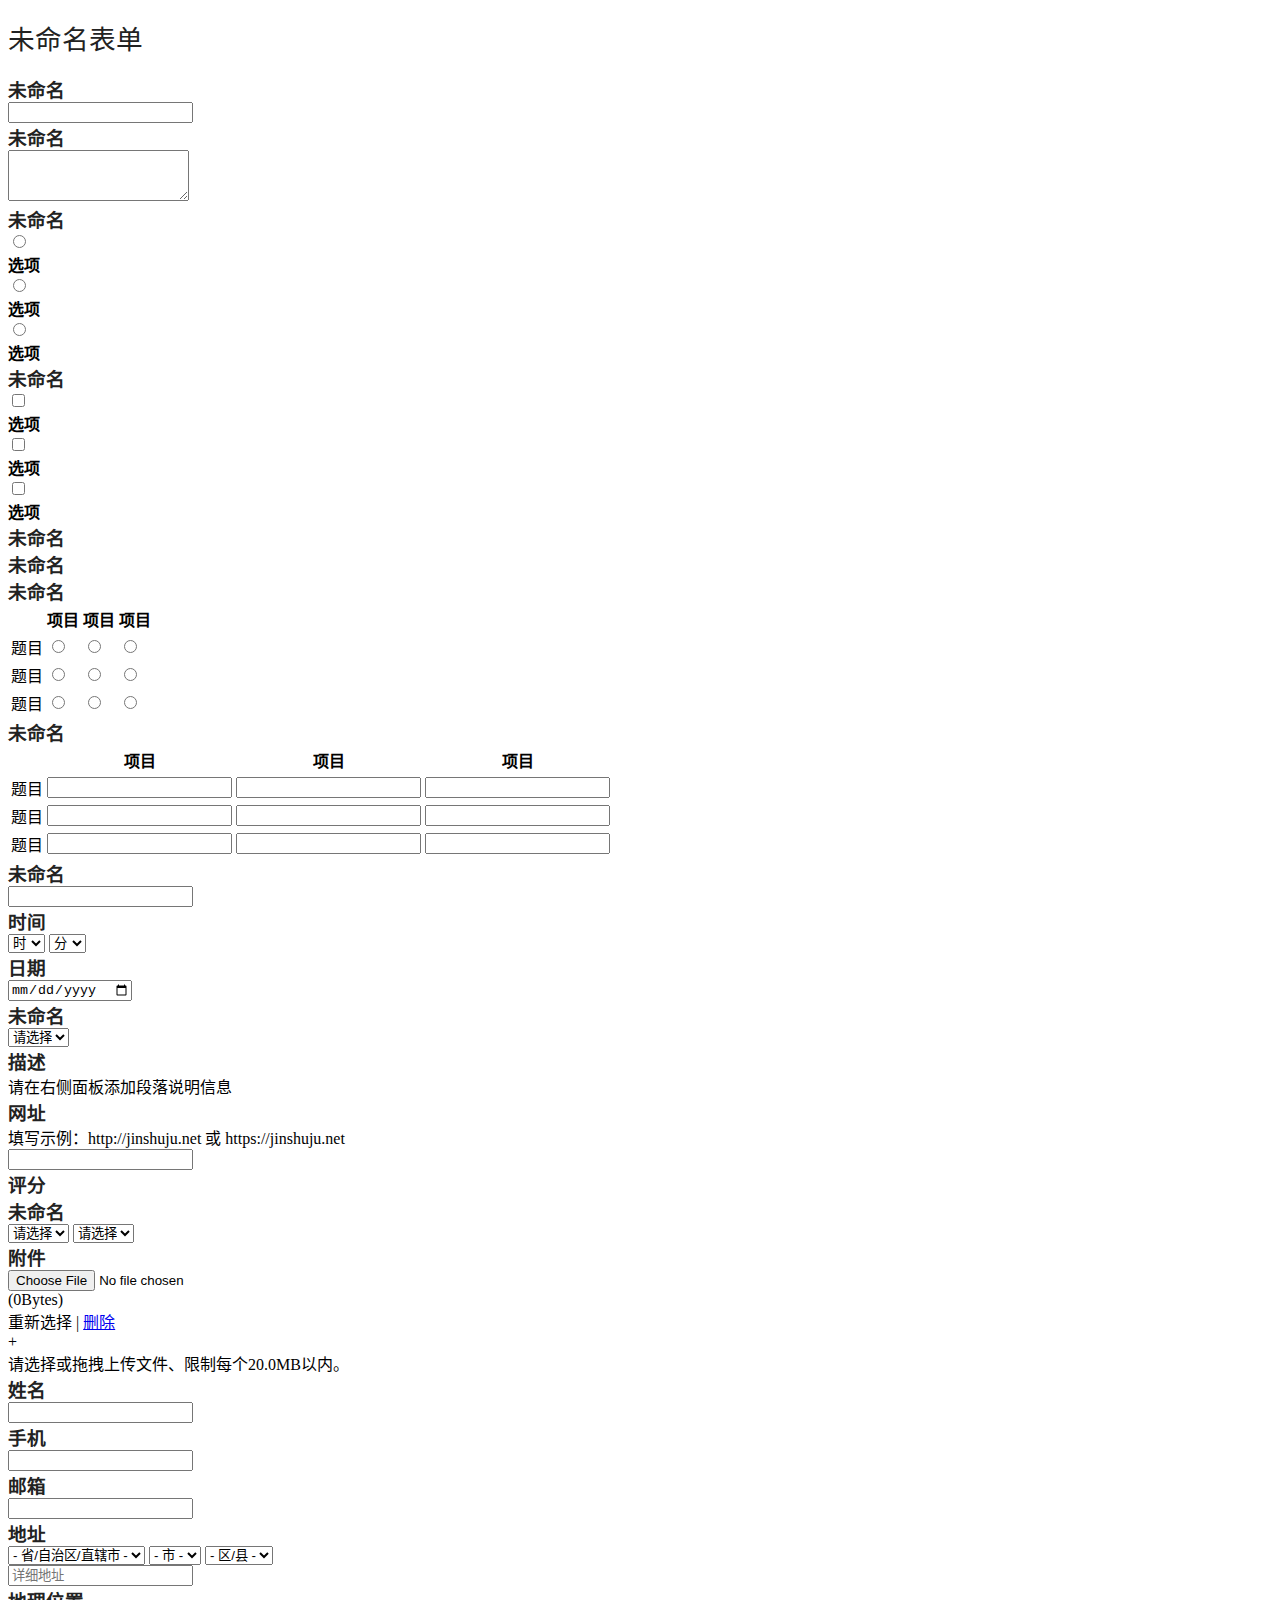
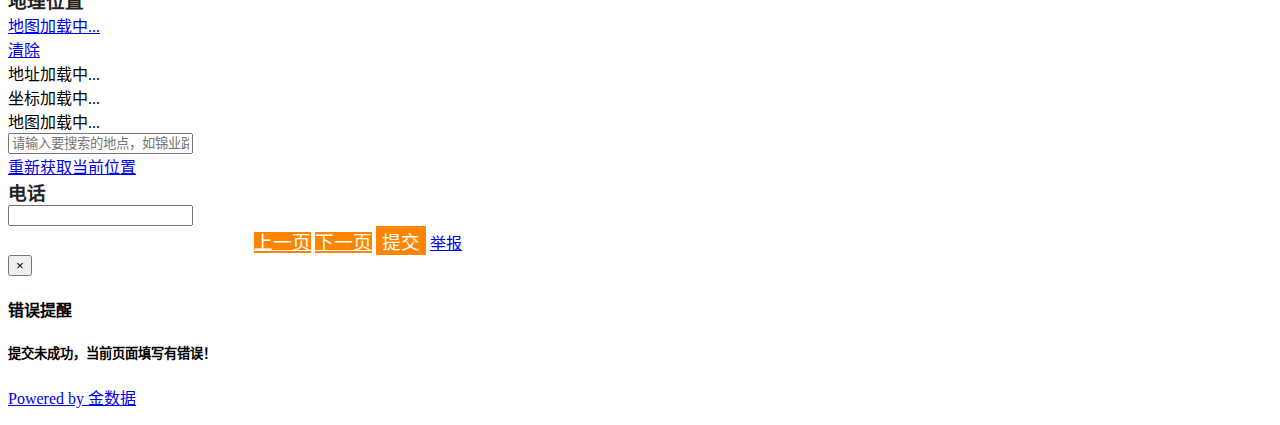
<file: ITGB.UIS.Customize.Form.Web/preview.html>
﻿
<!DOCTYPE html>
<html data-embedded="" lang="zh-CN" data-from-china="true">
<head>
    <meta charset="utf-8">
    <title>未命名表单</title>
    <meta http-equiv="X-UA-Compatible" content="IE=Edge,chrome=1">
    <meta name="description" content='为未命名表单提交数据。'>
    <meta property="og:url" content='https://cname.jinshuju.net/f/Wp3sHA'>
    <meta property="og:type" content='webpage'>
    <meta property="og:title" content='未命名表单'>
    <meta property="og:description" content='为未命名表单提交数据。'>
    <meta property="og:image" content='https://cdn.jinshuju.net/assets/weixin_thumbnail/wx-img-1-e99378d457b9d77ca8e12f4e33db820e30357ae184aa3e24306eda1f9b268cff.png'>



    <link rel="stylesheet" media="screen" href="https://cdn.jinshuju.net/assets/published-df24c7cb8a5c546972ad1d6d1cbfd85d4c1353d99803b089394e2b576a558cb1.css" debug="false" />

    <script>
  (function () {
    var js;
    if (typeof JSON !== 'undefined' && 'querySelector' in document && 'addEventListener' in window) {
      js = 'https://cdn.jinshuju.net/assets/jquery/jquery-5c9323e78c3665389a20ff4638ac5b3f367c175c527045243e53a97cff9b81d8.js';
    } else {
      js = 'https://cdn.jinshuju.net/assets/jquery/jquery-1.11.3-4569ddbe1675e82642ee7b8cc084d90093a4fafb51635c382b4b64a0f4c77228.js';
    }
    document.write('<script src="' + js + '"><\/script>');
  }());
    </script>



    <style type="text/css">
    </style>

    <script src="https://cdn.jinshuju.net/assets/published_forms/application-f553419fcea7dd4abd46cf7484fc2a9f74205478974d807e2ee1a6a7370f9c3b.js" debug="false"></script>


    <meta name="csrf-param" content="authenticity_token" />
    <meta name="csrf-token" content="CyehJQX6Pp870sYWWIj22jpLEZp+cC4I9MCthDAViWmM3bfsdrfc5a3vSspc6vLOTCsLT9pg025kUn8jbvl8qQ==" />
</head>
<body class="entry-container published_forms-show-page" data-locale="zh-CN">
    <div class="entry-container-inner">



        <style type="text/css">
            .entry-container {
                background-image: url(https://pub-files.jinshuju.net/bgi/20171019112204_70ac08?imageView2/2/w/1920);
                background-position: top center;
                background-attachment: fixed;
                background-size: cover;
                background-repeat: no-repeat;
            }

            @media screen and (min-width: 769px) and (max-width: 1440px) {
                .entry-container {
                    background-image: url(https://pub-files.jinshuju.net/bgi/20171019112204_70ac08?imageView2/2/w/1440);
                    background-position: top center;
                    background-attachment: fixed;
                    background-size: cover;
                    background-repeat: no-repeat;
                }
            }

            @media screen and (min-width: 481px) and (max-width: 768px) {
                .entry-container {
                    background-image: url(https://pub-files.jinshuju.net/bgi/20171019112204_70ac08?imageView2/2/w/768);
                    background-position: top center;
                    background-attachment: fixed;
                    background-size: cover;
                    background-repeat: no-repeat;
                }
            }

            @media screen and (max-width: 480px) {
                .entry-container {
                    background-image: url(https://pub-files.jinshuju.net/bgi/20171019112204_70ac08?imageView2/4);
                    background-position: top center;
                    background-attachment: fixed;
                    background-size: cover;
                    background-repeat: no-repeat;
                }

                .entry-container {
                    background-image: none;
                }

                    .entry-container::after {
                        content: '';
                        display: block;
                        background-image: url(https://pub-files.jinshuju.net/bgi/20171019112204_70ac08?imageView2/4);
                        background-position: center top;
                        background-size: cover;
                        background-repeat: no-repeat;
                        position: fixed;
                        height: 100vh;
                        width: 100vw;
                        top: 0;
                        left: 0;
                        z-index: -1;
                    }
            }
        </style>

        <style type="text/css">
            .entry-container > .entry-container-inner .center {
                max-width: 700px;
            }

            .entry-container > .entry-container-inner > form {
                background-color: #FFF;
                max-width: 700px;
                border-width: 0;
                border-color: rgba(255, 255, 255, 0);
            }

                .entry-container > .entry-container-inner > form .form-header .banner {
                    background-color: rgb(255, 133, 0);
                    font-size: 1.333em;
                    color: rgb(255, 255, 255);
                }

                .entry-container > .entry-container-inner > form .form-header {
                    border-width: 0;
                }

                .entry-container > .entry-container-inner > form .field.submit-field {
                    border-width: 0;
                    margin-top: 0;
                }

                .entry-container > .entry-container-inner > form > .form-header .form-title {
                    font-size: 1.667em;
                    font-weight: normal;
                    color: rgb(34, 34, 34);
                }

                .entry-container > .entry-container-inner > form .fields .field {
                }

                    .entry-container > .entry-container-inner > form .fields .field .field-label {
                        font-size: 1.167em;
                        font-weight: bold;
                        color: rgb(34, 34, 34);
                    }

                    .entry-container > .entry-container-inner > form .fields .field .choices label,
                    .entry-container > .entry-container-inner > form .fields .field .likert thead th,
                    .entry-container > .entry-container-inner > form .fields .field .matrix thead th,
                    .entry-container > .entry-container-inner > form .fields .field .goods-items .name {
                        font-size: 1.000em;
                        font-weight: bold;
                    }

                .entry-container > .entry-container-inner > form .submit-field {
                    text-align: center;
                }

            form .submit-field .gd-btn {
                background-color: rgb(255, 133, 0);
                font-size: 1.167em;
                color: rgb(255, 255, 255);
                border-width: 0;
                border-color: rgb(255, 255, 255);
            }
        </style>



        <form class="center with-shadow indent-on-large-phone" data-form-token="Wp3sHA" data-validate-url="/f/Wp3sHA/validate_fields" id="new_entry" action="/f/Wp3sHA" accept-charset="UTF-8" method="post">
            <input type="hidden" name="utf8" value="&#x2713;" /><input type="hidden" name="authenticity_token" value="vdorppdcpzJs6FKTBSTxXI0XKEIGfXFPKrXBa6id1h46ID1v5BFFSPrV3k8BRvVI+3cyl6JtjCm6JxPM9nEj3g==" />
            <div class="form-header">
                <div class="banner font-family-heiti">
                    <div class="banner-text"> </div>
                </div>
            </div>

            <div class="form-header container-fluid">
                <div class="row">
                    <h1 class="form-title col-md-12">
                        未命名表单
                    </h1>
                    <div class="form-description col-md-12">

                    </div>
                </div>
            </div>
            <div class="form-content container-fluid">
                <div class="row">

                    <div class="fields clearfix">
                        <div class="field field-page-break col-sm-12" data-api-code="field_6" data-type="PageBreak" data-label="null" data-validations="[]" data-disable-previous-page="false" data-previous-page-text="上一页" data-next-page-text="下一页" data-count-down="0">


                            <div class="form-group">
                                <div class="field-label-container" onclick="">
                                    <label class="field-label" for="entry_field_6">
                                    </label>
                                </div>
                                <div class="field-content">



                                </div>
                            </div>


                        </div>              <div class="field field-text-field col-sm-12" data-api-code="field_7" data-type="TextField" data-label="未命名" data-validations="[]">


                            <div class="form-group">
                                <div class="field-label-container" onclick="">
                                    <label class="field-label" for="entry_field_7">
                                        未命名
                                    </label>
                                </div>
                                <div class="field-content">

                                    <input type="text" name="entry[field_7]" id="entry_field_7" />


                                </div>
                            </div>


                        </div>              <div class="field field-text-area col-sm-12" data-api-code="field_8" data-type="TextArea" data-label="未命名" data-validations="[]">


                            <div class="form-group">
                                <div class="field-label-container" onclick="">
                                    <label class="field-label" for="entry_field_8">
                                        未命名
                                    </label>
                                </div>
                                <div class="field-content">

                                    <textarea rows="3" name="entry[field_8]" id="entry_field_8">
</textarea>

                                </div>
                            </div>


                        </div>              <div class="field field-radio-button col-sm-12" data-api-code="field_9" data-type="RadioButton" data-label="未命名" data-validations="[]">


                            <div class="form-group">
                                <div class="field-label-container" onclick="">
                                    <label class="field-label" for="entry_field_9">
                                        未命名
                                    </label>
                                </div>
                                <div class="field-content">

                                    <div class="choices">
                                        <label onclick="" class="radio ">
                                            <input class="needsclick" type="radio" value="7ZY0" name="entry[field_9]" />
                                            <div class="choice-description">
                                                选项
                                            </div>
                                        </label>
                                        <label onclick="" class="radio ">
                                            <input class="needsclick" type="radio" value="yXja" name="entry[field_9]" />
                                            <div class="choice-description">
                                                选项
                                            </div>
                                        </label>
                                        <label onclick="" class="radio ">
                                            <input class="needsclick" type="radio" value="SgAh" name="entry[field_9]" />
                                            <div class="choice-description">
                                                选项
                                            </div>
                                        </label>
                                    </div>


                                </div>
                            </div>


                        </div>              <div class="field field-check-box col-sm-12" data-api-code="field_10" data-type="CheckBox" data-label="未命名" data-validations="[]">


                            <div class="form-group">
                                <div class="field-label-container" onclick="">
                                    <label class="field-label" for="entry_field_10">
                                        未命名
                                    </label>
                                </div>
                                <div class="field-content">

                                    <div class="choices">
                                        <label onclick="" class="checkbox ">
                                            <input type="checkbox" value="S1GI" name="entry[field_10][]" />
                                            <div class="choice-description">
                                                选项
                                            </div>
                                        </label>
                                        <label onclick="" class="checkbox ">
                                            <input type="checkbox" value="P2dx" name="entry[field_10][]" />
                                            <div class="choice-description">
                                                选项
                                            </div>
                                        </label>
                                        <label onclick="" class="checkbox ">
                                            <input type="checkbox" value="SR9I" name="entry[field_10][]" />
                                            <div class="choice-description">
                                                选项
                                            </div>
                                        </label>
                                    </div>


                                </div>
                            </div>


                        </div>              <div class="field field-image-radio-button col-sm-12" data-api-code="field_11" data-type="ImageRadioButton" data-label="未命名" data-validations="[]" data-quota-empty="true">


                            <div class="form-group">
                                <div class="field-label-container" onclick="">
                                    <label class="field-label" for="entry_field_11">
                                        未命名
                                    </label>
                                </div>
                                <div class="field-content">

                                    <div class='choices image-choices'>
                                    </div>


                                </div>
                            </div>


                        </div>              <div class="field field-image-check-box col-sm-12" data-api-code="field_12" data-type="ImageCheckBox" data-label="未命名" data-validations="[]" data-quota-empty="true">


                            <div class="form-group">
                                <div class="field-label-container" onclick="">
                                    <label class="field-label" for="entry_field_12">
                                        未命名
                                    </label>
                                </div>
                                <div class="field-content">

                                    <div class='choices image-choices'>
                                    </div>


                                </div>
                            </div>


                        </div>              <div class="field field-likert-field col-sm-12" data-api-code="field_13" data-type="LikertField" data-label="未命名" data-validations="[]">


                            <div class="form-group">
                                <div class="field-label-container" onclick="">
                                    <label class="field-label" for="entry_field_13">
                                        未命名
                                    </label>
                                </div>
                                <div class="field-content">

                                    <div class="likert"
                                         data-statement-api-codes="[&quot;eNxY&quot;, &quot;I2TF&quot;, &quot;Acpn&quot;]">
                                        <table class="gd-table gd-table-bordered gd-table-hover loose-likert-table">
                                            <thead class="">
                                                <tr>
                                                    <th></th>
                                                    <th>项目</th>
                                                    <th>项目</th>
                                                    <th>项目</th>
                                                </tr>
                                            </thead>
                                            <tbody>
                                                <tr>
                                                    <td>题目</td>
                                                    <td>
                                                        <input type="radio" name="entry[field_13][eNxY]" value="hyQ1" />
                                                    </td>
                                                    <td>
                                                        <input type="radio" name="entry[field_13][eNxY]" value="JwXF" />
                                                    </td>
                                                    <td>
                                                        <input type="radio" name="entry[field_13][eNxY]" value="nIYj" />
                                                    </td>
                                                </tr>
                                                <tr>
                                                    <td>题目</td>
                                                    <td>
                                                        <input type="radio" name="entry[field_13][I2TF]" value="hyQ1" />
                                                    </td>
                                                    <td>
                                                        <input type="radio" name="entry[field_13][I2TF]" value="JwXF" />
                                                    </td>
                                                    <td>
                                                        <input type="radio" name="entry[field_13][I2TF]" value="nIYj" />
                                                    </td>
                                                </tr>
                                                <tr>
                                                    <td>题目</td>
                                                    <td>
                                                        <input type="radio" name="entry[field_13][Acpn]" value="hyQ1" />
                                                    </td>
                                                    <td>
                                                        <input type="radio" name="entry[field_13][Acpn]" value="JwXF" />
                                                    </td>
                                                    <td>
                                                        <input type="radio" name="entry[field_13][Acpn]" value="nIYj" />
                                                    </td>
                                                </tr>
                                            </tbody>
                                        </table>
                                    </div>


                                </div>
                            </div>


                        </div>              <div class="field field-matrix-field col-sm-12" data-api-code="field_14" data-type="MatrixField" data-label="未命名" data-validations="[]">


                            <div class="form-group">
                                <div class="field-label-container" onclick="">
                                    <label class="field-label" for="entry_field_14">
                                        未命名
                                    </label>
                                </div>
                                <div class="field-content">

                                    <div class="matrix"
                                         data-statement-api-codes="[&quot;ZoU5&quot;, &quot;02FY&quot;, &quot;h9fN&quot;]"
                                         data-dimension-api-codes="[&quot;2JJf&quot;, &quot;LnW1&quot;, &quot;2r3z&quot;]">
                                        <table class="gd-table gd-table-bordered gd-table-hover">
                                            <thead class="">
                                                <tr>
                                                    <th></th>
                                                    <th>项目</th>
                                                    <th>项目</th>
                                                    <th>项目</th>
                                                </tr>
                                            </thead>
                                            <tbody>
                                                <tr>
                                                    <td>题目</td>
                                                    <td>
                                                        <input type="text" name="entry[field_14][ZoU5][2JJf]" />
                                                    </td>
                                                    <td>
                                                        <input type="text" name="entry[field_14][ZoU5][LnW1]" />
                                                    </td>
                                                    <td>
                                                        <input type="text" name="entry[field_14][ZoU5][2r3z]" />
                                                    </td>
                                                </tr>
                                                <tr>
                                                    <td>题目</td>
                                                    <td>
                                                        <input type="text" name="entry[field_14][02FY][2JJf]" />
                                                    </td>
                                                    <td>
                                                        <input type="text" name="entry[field_14][02FY][LnW1]" />
                                                    </td>
                                                    <td>
                                                        <input type="text" name="entry[field_14][02FY][2r3z]" />
                                                    </td>
                                                </tr>
                                                <tr>
                                                    <td>题目</td>
                                                    <td>
                                                        <input type="text" name="entry[field_14][h9fN][2JJf]" />
                                                    </td>
                                                    <td>
                                                        <input type="text" name="entry[field_14][h9fN][LnW1]" />
                                                    </td>
                                                    <td>
                                                        <input type="text" name="entry[field_14][h9fN][2r3z]" />
                                                    </td>
                                                </tr>
                                            </tbody>
                                        </table>
                                    </div>


                                </div>
                            </div>


                        </div>              <div class="field field-number-field col-sm-12" data-api-code="field_15" data-type="NumberField" data-label="未命名" data-validations="[&quot;Numeric&quot;]">


                            <div class="form-group">
                                <div class="field-label-container" onclick="">
                                    <label class="field-label" for="entry_field_15">
                                        未命名
                                    </label>
                                </div>
                                <div class="field-content">

                                    <input class="input-with-icon" data-icon="gd-icon-number" step="any" max="999999999999999" min="-999999999999999" type="number" name="entry[field_15]" id="entry_field_15" />


                                </div>
                            </div>


                        </div>              <div class="field field-time-field col-sm-12" data-api-code="field_16" data-type="TimeField" data-label="时间" data-validations="[&quot;Format&quot;]">


                            <div class="form-group">
                                <div class="field-label-container" onclick="">
                                    <label class="field-label" for="entry_field_16">
                                        时间
                                    </label>
                                </div>
                                <div class="field-content">

                                    <div class="time-selects"
                                         data-include-second="false">
                                        <select id="date_hour" name="entry[field_16][hour]" class="needsclick gd-input-xsmall">
                                            <option value="">时</option>
                                            <option value="00">00</option>
                                            <option value="01">01</option>
                                            <option value="02">02</option>
                                            <option value="03">03</option>
                                            <option value="04">04</option>
                                            <option value="05">05</option>
                                            <option value="06">06</option>
                                            <option value="07">07</option>
                                            <option value="08">08</option>
                                            <option value="09">09</option>
                                            <option value="10">10</option>
                                            <option value="11">11</option>
                                            <option value="12">12</option>
                                            <option value="13">13</option>
                                            <option value="14">14</option>
                                            <option value="15">15</option>
                                            <option value="16">16</option>
                                            <option value="17">17</option>
                                            <option value="18">18</option>
                                            <option value="19">19</option>
                                            <option value="20">20</option>
                                            <option value="21">21</option>
                                            <option value="22">22</option>
                                            <option value="23">23</option>
                                        </select>

                                        <select id="date_minute" name="entry[field_16][minute]" class="needsclick gd-input-xsmall">
                                            <option value="">分</option>
                                            <option value="00">00</option>
                                            <option value="01">01</option>
                                            <option value="02">02</option>
                                            <option value="03">03</option>
                                            <option value="04">04</option>
                                            <option value="05">05</option>
                                            <option value="06">06</option>
                                            <option value="07">07</option>
                                            <option value="08">08</option>
                                            <option value="09">09</option>
                                            <option value="10">10</option>
                                            <option value="11">11</option>
                                            <option value="12">12</option>
                                            <option value="13">13</option>
                                            <option value="14">14</option>
                                            <option value="15">15</option>
                                            <option value="16">16</option>
                                            <option value="17">17</option>
                                            <option value="18">18</option>
                                            <option value="19">19</option>
                                            <option value="20">20</option>
                                            <option value="21">21</option>
                                            <option value="22">22</option>
                                            <option value="23">23</option>
                                            <option value="24">24</option>
                                            <option value="25">25</option>
                                            <option value="26">26</option>
                                            <option value="27">27</option>
                                            <option value="28">28</option>
                                            <option value="29">29</option>
                                            <option value="30">30</option>
                                            <option value="31">31</option>
                                            <option value="32">32</option>
                                            <option value="33">33</option>
                                            <option value="34">34</option>
                                            <option value="35">35</option>
                                            <option value="36">36</option>
                                            <option value="37">37</option>
                                            <option value="38">38</option>
                                            <option value="39">39</option>
                                            <option value="40">40</option>
                                            <option value="41">41</option>
                                            <option value="42">42</option>
                                            <option value="43">43</option>
                                            <option value="44">44</option>
                                            <option value="45">45</option>
                                            <option value="46">46</option>
                                            <option value="47">47</option>
                                            <option value="48">48</option>
                                            <option value="49">49</option>
                                            <option value="50">50</option>
                                            <option value="51">51</option>
                                            <option value="52">52</option>
                                            <option value="53">53</option>
                                            <option value="54">54</option>
                                            <option value="55">55</option>
                                            <option value="56">56</option>
                                            <option value="57">57</option>
                                            <option value="58">58</option>
                                            <option value="59">59</option>
                                        </select>

                                    </div>

                                </div>
                            </div>


                        </div>              <div class="field field-date-field col-sm-12" data-api-code="field_17" data-type="DateField" data-label="日期" data-validations="[]">


                            <div class="form-group">
                                <div class="field-label-container" onclick="">
                                    <label class="field-label" for="entry_field_17">
                                        日期
                                    </label>
                                </div>
                                <div class="field-content">


                                    <input placeholder="年-月-日" class="input-with-icon" data-date-start-date="" data-date-end-date="" data-icon="gd-icon-calendar" type="date" name="entry[field_17]" id="entry_field_17" />

                                </div>
                            </div>


                        </div>              <div class="field field-drop-down col-sm-12" data-api-code="field_18" data-type="DropDown" data-label="未命名" data-validations="[]">


                            <div class="form-group">
                                <div class="field-label-container" onclick="">
                                    <label class="field-label" for="entry_field_18">
                                        未命名
                                    </label>
                                </div>
                                <div class="field-content">


                                    <select name="entry[field_18]" id="entry_field_18" class="needsclick" data-has-error="false">
                                        <option value="">请选择</option>
                                        <option value="must">选项</option>
                                        <option value="N5OI">选项</option>
                                        <option value="FJ0O">选项</option>
                                    </select>



                                </div>
                            </div>


                        </div>              <div class="field field-section-break col-sm-12" data-api-code="field_19" data-type="SectionBreak" data-label="描述" data-validations="[]">


                            <div class="form-group">
                                <div class="field-label-container" onclick="">
                                    <label class="field-label" for="entry_field_19">
                                        描述
                                    </label>
                                </div>
                                <div class="field-content">
                                    <div class="field-description clearfix">请在右侧面板添加段落说明信息</div>



                                </div>
                            </div>


                        </div>              <div class="field field-page-break col-sm-12" data-api-code="field_20" data-type="PageBreak" data-label="null" data-validations="[]" data-disable-previous-page="false" data-previous-page-text="上一页" data-next-page-text="下一页" data-count-down="0">


                            <div class="form-group">
                                <div class="field-label-container" onclick="">
                                    <label class="field-label" for="entry_field_20">
                                    </label>
                                </div>
                                <div class="field-content">



                                </div>
                            </div>


                        </div>              <div class="field field-link-field col-sm-12" data-api-code="field_21" data-type="LinkField" data-label="网址" data-validations="[&quot;Format&quot;]">


                            <div class="form-group">
                                <div class="field-label-container" onclick="">
                                    <label class="field-label" for="entry_field_21">
                                        网址
                                    </label>
                                </div>
                                <div class="field-content">
                                    <div class="field-description clearfix">填写示例：http://jinshuju.net 或 https://jinshuju.net</div>

                                    <input class="input-with-icon" data-icon="gd-icon-url" type="url" name="entry[field_21]" id="entry_field_21" />

                                </div>
                            </div>


                        </div>              <div class="field field-rating-field col-sm-12" data-api-code="field_22" data-type="RatingField" data-label="评分" data-validations="[]">


                            <div class="form-group">
                                <div class="field-label-container" onclick="">
                                    <label class="field-label" for="entry_field_22">
                                        评分
                                    </label>
                                </div>
                                <div class="field-content">

                                    <div class="clearfix rating-group" data-value="0" data-field-id="field_22" data-rating-type="star">
                                        <div class='selectable type-star'><i class='rating-icon rating-icon-star' data-value=1></i><i class='rating-icon rating-icon-star' data-value=2></i><i class='rating-icon rating-icon-star' data-value=3></i></div>
                                        <input type="hidden" name="entry[field_22]" id="entry_field_22" />
                                    </div>

                                </div>
                            </div>


                        </div>              <div class="field field-cascade-drop-down col-sm-12" data-api-code="field_23" data-type="CascadeDropDown" data-label="未命名" data-validations="[]">


                            <div class="form-group">
                                <div class="field-label-container" onclick="">
                                    <label class="field-label" for="entry_field_23">
                                        未命名
                                    </label>
                                </div>
                                <div class="field-content">


                                    <div data-role="cascade" class="">
                                        <select name="entry[field_23][level_1]" id="entry_field_23_level_1" class="fixed-width-control needsclick" data-role="level_1">
                                            <option value="">请选择</option>
                                            <option data-choices="[{&quot;name&quot;:&quot;二级选项 1&quot;,&quot;value&quot;:&quot;DDCK&quot;},{&quot;name&quot;:&quot;二级选项 2&quot;,&quot;value&quot;:&quot;iQTf&quot;}]" value="JkIw">选项 1</option>
                                            <option data-choices="[{&quot;name&quot;:&quot;二级选项 1&quot;,&quot;value&quot;:&quot;anIV&quot;},{&quot;name&quot;:&quot;二级选项 2&quot;,&quot;value&quot;:&quot;HkS7&quot;}]" value="02AS">选项 2</option>
                                        </select>
                                        <select name="entry[field_23][level_2]" id="entry_field_23_level_2" class="fixed-width-control needsclick" data-role="level_2" data-value="null"><option value="">请选择</option></select>
                                    </div>


                                </div>
                            </div>


                        </div>              <div class="field field-attachment-field col-sm-12" data-api-code="field_24" data-type="AttachmentField" data-label="附件" data-validations="[]">


                            <div class="form-group">
                                <div class="field-label-container" onclick="">
                                    <label class="field-label" for="entry_field_24">
                                        附件
                                    </label>
                                </div>
                                <div class="field-content">


                                    <div class="attachment-field">
                                        <input type="file" name="entry_field_24_files" id="entry_field_24_files" data-max-size="20971520" data-origin-multiple="false" data-extensions="[]" class="jquery-file-upload-file-input" accept="*" />
                                        <div class="attachments">
                                            <div class="attachment clearfix gd-hide  "
                                                 data-role="attachment">

                                                <div class="progress-bar" role="progressbar"
                                                     aria-valuenow="0"
                                                     data-transitiongoal="100" aria-valuemin="0" aria-valuemax="100"></div>

                                                <div class="info">
                                                    <div class="preview-area pull-left">
                                                        <div class="preview"></div>
                                                    </div>
                                                    <div class="status pull-left">
                                                        <span class="file-name"></span>
                                                        <span class="file-size-status">
                                                            (<span class="file-size">0<span>Bytes</span></span>)
                                                        </span>
                                                    </div>
                                                    <div class="actions web-actions gd-hide pull-right">
                                                        <label class="rechoose-link" data-role="rechoose" for="entry_field_24_files">重新选择</label> |
                                                        <a data-role="cancel" class="delete-link" href="javascript:void(0)">删除</a>
                                                    </div>
                                                </div>

                                                <input type="hidden" name="entry[field_24][]" id="entry_field_24_" data-role="attachment_id" />
                                            </div>
                                        </div>

                                        <div class="attachment-select-trigger"
                                             data-max-file-quantity="1">
                                            <label for="entry_field_24_files"><div class="plus">+</div><div class="select-text-wrapper"><div class="select-text">请选择或拖拽上传文件、限制每个20.0MB以内。</div></div></label>
                                        </div>

                                        <div class="attachment-error-message"></div>
                                    </div>


                                </div>
                            </div>


                        </div>              <div class="field field-name-field col-sm-12" data-api-code="field_25" data-type="NameField" data-label="姓名" data-validations="[]">


                            <div class="form-group">
                                <div class="field-label-container" onclick="">
                                    <label class="field-label" for="entry_field_25">
                                        姓名
                                    </label>
                                </div>
                                <div class="field-content">

                                    <input class="input-with-icon" data-icon="gd-icon-name" type="text" name="entry[field_25]" id="entry_field_25" />

                                </div>
                            </div>


                        </div>              <div class="field field-mobile-field col-sm-12" data-api-code="field_26" data-type="MobileField" data-label="手机" data-validations="[&quot;Format&quot;]">


                            <div class="form-group">
                                <div class="field-label-container" onclick="">
                                    <label class="field-label" for="entry_field_26">
                                        手机
                                    </label>
                                </div>
                                <div class="field-content">

                                    <div data-role='verification_sender'>
                                        <input class="mobile-input input-with-icon" data-icon="gd-icon-mobile" type="tel" name="entry[field_26]" id="entry_field_26" />
                                        <input value="true" type="hidden" name="entry[field_26_skip_verification]" id="entry_field_26_skip_verification" />
                                    </div>


                                </div>
                            </div>


                        </div>              <div class="field field-email-field col-sm-12" data-api-code="field_27" data-type="EmailField" data-label="邮箱" data-validations="[&quot;Format&quot;]">


                            <div class="form-group">
                                <div class="field-label-container" onclick="">
                                    <label class="field-label" for="entry_field_27">
                                        邮箱
                                    </label>
                                </div>
                                <div class="field-content">

                                    <input class="input-with-icon" data-icon="gd-icon-email" type="email" name="entry[field_27]" id="entry_field_27" />


                                </div>
                            </div>


                        </div>              <div class="field field-address-field col-sm-12" data-api-code="field_28" data-type="AddressField" data-label="地址" data-validations="[]">


                            <div class="form-group">
                                <div class="field-label-container" onclick="">
                                    <label class="field-label" for="entry_field_28">
                                        地址
                                    </label>
                                </div>
                                <div class="field-content">

                                    <div data-role="address" class="address "
                                         data-address-items="[&quot;province&quot;, &quot;city&quot;, &quot;district&quot;, &quot;street&quot;]">
                                        <div class="address-selects">
                                            <div class="address-selects-inner">
                                                <select name="entry[field_28][province]" id="entry_field_28_province" class="needsclick" data-role="province" data-value="null"><option value="">- 省/自治区/直辖市 -</option></select>
                                                <select name="entry[field_28][city]" id="entry_field_28_city" class="needsclick" data-role="city" data-value="null"><option value="">- 市 -</option></select>
                                                <select name="entry[field_28][district]" id="entry_field_28_district" class="needsclick" data-role="district" data-value="null"><option value="">- 区/县 -</option></select>
                                            </div>
                                        </div>
                                        <input type="text" name="entry[field_28][street]" id="entry_field_28_street" placeholder="详细地址" class="street-input fixed-width-control gd-input-xxlarge" />
                                    </div>


                                </div>
                            </div>


                        </div>              <div class="field field-geo-field col-sm-12" data-api-code="field_29" data-type="GeoField" data-label="地理位置" data-validations="[]">


                            <div class="form-group">
                                <div class="field-label-container" onclick="">
                                    <label class="field-label" for="entry_field_29">
                                        地理位置
                                    </label>
                                </div>
                                <div class="field-content">

                                    <div data-role='geo' class=" localizable">
                                        <a class="gd-btn gd-btn-primary geo-field-chooser disabled" href="javascript:void(0)">
                                            <i class="gd-icon-map-marker"></i><span>地图加载中...</span>
                                        </a>  <div class="geo-map-container gd-hide">
                                            <div class="geo-map-result clearfix">
                                                <a class="clear-location-btn gd-btn gd-btn-info gd-btn-narrow pull-right" href="javascript:void(0)">清除</a>
                                                <div class="geo-map-address">地址加载中...</div>
                                                <div class="geo-map-coord">坐标加载中...</div>
                                            </div>

                                            <div class="geo-map-content">
                                                <div id="field_29_map" class='map-container'>
                                                    <div class="map-loading">地图加载中...</div>
                                                </div>
                                                <div class="geo-map-action clearfix">

                                                    <div class="gd-input-append map-search-container">
                                                        <input type='text' class='map-search fixed-width-control' placeholder="请输入要搜索的地点，如锦业路">
                                                        <a class="add-on map-search-btn" href="javascript:void(0)"><i class="gd-icon-search"></i></a>
                                                    </div>
                                                    <a class="current-location-btn gd-btn gd-btn-info gd-btn-narrow location-text-btn" data-disabled-with="位置获取中..." href="javascript:void(0)">重新获取当前位置</a>
                                                </div>
                                            </div>
                                        </div>

                                        <div class="hidden-fields">
                                            <input type="hidden" name='entry[field_29][latitude]' value=''>
                                            <input type="hidden" name='entry[field_29][longitude]' value=''>
                                            <input type="hidden" name='entry[field_29][address]' value=''>
                                        </div>

                                    </div>

                                </div>
                            </div>


                        </div>              <div class="field field-telephone-field col-sm-12" data-api-code="field_30" data-type="TelephoneField" data-label="电话" data-validations="[&quot;Format&quot;]">


                            <div class="form-group">
                                <div class="field-label-container" onclick="">
                                    <label class="field-label" for="entry_field_30">
                                        电话
                                    </label>
                                </div>
                                <div class="field-content">

                                    <input class="input-with-icon" data-icon="gd-icon-telephone" type="text" name="entry[field_30]" id="entry_field_30" />


                                </div>
                            </div>


                        </div>
                    </div>
                    <script>
//<![CDATA[

  $(function() {
    String.locale = 'zh-CN';
      if ( !GD.addressSelector ) {
        var addressData = $.parseJSON('{\"北京市\":{\"北京市\":[\"昌平区\",\"朝阳区\",\"大兴区\",\"东城区\",\"房山区\",\"丰台区\",\"海淀区\",\"怀柔区\",\"平谷区\",\"顺义区\",\"通州区\",\"西城区\",\"门头沟区\",\"石景山区\",\"密云区\",\"延庆区\"]},\"天津市\":{\"天津市\":[\"宝坻区\",\"北辰区\",\"东丽区\",\"汉沽区\",\"和平区\",\"河北区\",\"河东区\",\"河西区\",\"红桥区\",\"津南区\",\"南开区\",\"塘沽区\",\"武清区\",\"西青区\",\"蓟县\",\"静海县\",\"宁河县\",\"滨海新区\"]},\"河北省\":{\"石家庄市\":[\"藁城市\",\"晋州市\",\"鹿泉市\",\"辛集市\",\"新乐市\",\"高新区\",\"桥东区\",\"桥西区\",\"新华区\",\"裕华区\",\"长安区\",\"赵县\",\"高邑县\",\"行唐县\",\"井陉县\",\"灵寿县\",\"栾城县\",\"平山县\",\"深泽县\",\"无极县\",\"元氏县\",\"赞皇县\",\"正定县\",\"井陉矿区\",\"石家庄经济技术开发区\"],\"保定市\":[\"安国市\",\"定州市\",\"涿州市\",\"高碑店市\",\"北市区\",\"南市区\",\"新市区\",\"蠡县\",\"唐县\",\"雄县\",\"易县\",\"安新县\",\"博野县\",\"定兴县\",\"阜平县\",\"高阳县\",\"涞水县\",\"涞源县\",\"满城县\",\"清苑县\",\"曲阳县\",\"容城县\",\"顺平县\",\"望都县\",\"徐水县\"],\"沧州市\":[\"泊头市\",\"河间市\",\"黄骅市\",\"任丘市\",\"新华区\",\"运河区\",\"沧县\",\"青县\",\"献县\",\"东光县\",\"海兴县\",\"南皮县\",\"肃宁县\",\"吴桥县\",\"盐山县\",\"孟村回族自治县\"],\"承德市\":[\"双滦区\",\"双桥区\",\"大学城\",\"承德县\",\"隆化县\",\"滦平县\",\"平泉县\",\"兴隆县\",\"丰宁满族自治县\",\"宽城满族自治县\",\"围场满族蒙古族自治县\",\"开发东区\",\"开发西区\",\"鹰手营子矿区\",\"承德高教园区\"],\"邯郸市\":[\"武安市\",\"丛台区\",\"复兴区\",\"邯山区\",\"磁县\",\"邱县\",\"涉县\",\"魏县\",\"成安县\",\"大名县\",\"肥乡县\",\"馆陶县\",\"广平县\",\"邯郸县\",\"鸡泽县\",\"临漳县\",\"曲周县\",\"永年县\",\"峰峰矿区\",\"邯郸经济开发区\",\"马头生态工业园\"],\"衡水市\":[\"冀州市\",\"深州市\",\"桃城区\",\"景县\",\"安平县\",\"阜城县\",\"故城县\",\"饶阳县\",\"武强县\",\"武邑县\",\"枣强县\",\"路北新区\",\"衡水高新技术开发区\"],\"廊坊市\":[\"霸州市\",\"三河市\",\"安次区\",\"广阳区\",\"大城县\",\"固安县\",\"文安县\",\"香河县\",\"永清县\",\"大厂回族自治县\"],\"唐山市\":[\"迁安市\",\"遵化市\",\"丰南区\",\"丰润区\",\"古冶区\",\"开平区\",\"路北区\",\"路南区\",\"曹妃甸区\",\"滦县\",\"乐亭县\",\"滦南县\",\"迁西县\",\"玉田县\",\"高新技术开发区\"],\"邢台市\":[\"南宫市\",\"沙河市\",\"高开区\",\"桥东区\",\"桥西区\",\"任县\",\"威县\",\"柏乡县\",\"广宗县\",\"巨鹿县\",\"临城县\",\"临西县\",\"隆尧县\",\"南和县\",\"内丘县\",\"宁晋县\",\"平乡县\",\"清河县\",\"新河县\",\"邢台县\"],\"秦皇岛市\":[\"抚宁区\",\"海港区\",\"北戴河区\",\"山海关区\",\"昌黎县\",\"卢龙县\",\"青龙满族自治县\"],\"张家口市\":[\"桥东区\",\"桥西区\",\"宣化区\",\"下花园区\",\"蔚县\",\"赤城县\",\"崇礼县\",\"沽源县\",\"怀安县\",\"怀来县\",\"康保县\",\"尚义县\",\"万全县\",\"宣化县\",\"阳原县\",\"张北县\",\"涿鹿县\",\"察北管理区\",\"塞北管理区\",\"高新技术开发区\"]},\"山西省\":{\"太原市\":[\"古交市\",\"晋源区\",\"小店区\",\"迎泽区\",\"尖草坪区\",\"万柏林区\",\"杏花岭区\",\"娄烦县\",\"清徐县\",\"阳曲县\"],\"长治市\":[\"潞城市\",\"城区\",\"郊区\",\"沁县\",\"壶关县\",\"黎城县\",\"沁源县\",\"屯留县\",\"武乡县\",\"襄垣县\",\"长治县\",\"长子县\",\"高新技术开发区\"],\"大同市\":[\"城区\",\"矿区\",\"南郊区\",\"新荣区\",\"大同县\",\"广灵县\",\"浑源县\",\"灵丘县\",\"天镇县\",\"阳高县\",\"左云县\"],\"晋城市\":[\"高平市\",\"城区\",\"陵川县\",\"沁水县\",\"阳城县\",\"泽州县\"],\"晋中市\":[\"介休市\",\"榆次区\",\"祁县\",\"和顺县\",\"灵石县\",\"平遥县\",\"寿阳县\",\"太谷县\",\"昔阳县\",\"榆社县\",\"左权县\"],\"临汾市\":[\"侯马市\",\"霍州市\",\"尧都区\",\"古县\",\"吉县\",\"蒲县\",\"隰县\",\"安泽县\",\"大宁县\",\"汾西县\",\"浮山县\",\"洪洞县\",\"曲沃县\",\"乡宁县\",\"襄汾县\",\"翼城县\",\"永和县\"],\"吕梁市\":[\"汾阳市\",\"孝义市\",\"离石区\",\"岚县\",\"临县\",\"兴县\",\"方山县\",\"交城县\",\"交口县\",\"柳林县\",\"石楼县\",\"文水县\",\"中阳县\"],\"朔州市\":[\"平鲁区\",\"朔城区\",\"应县\",\"怀仁县\",\"山阴县\",\"右玉县\"],\"忻州市\":[\"原平市\",\"忻府区\",\"代县\",\"保德县\",\"定襄县\",\"繁峙县\",\"河曲县\",\"静乐县\",\"岢岚县\",\"宁武县\",\"偏关县\",\"神池县\",\"五台县\",\"五寨县\"],\"阳泉市\":[\"城区\",\"郊区\",\"矿区\",\"盂县\",\"平定县\"],\"运城市\":[\"河津市\",\"永济市\",\"盐湖区\",\"绛县\",\"夏县\",\"稷山县\",\"临猗县\",\"平陆县\",\"芮城县\",\"万荣县\",\"闻喜县\",\"新绛县\",\"垣曲县\",\"空港新区\",\"禹都经济技术开发区\"]},\"内蒙古自治区\":{\"呼和浩特市\":[\"回民区\",\"赛罕区\",\"新城区\",\"玉泉区\",\"武川县\",\"清水河县\",\"托克托县\",\"和林格尔县\",\"土默特左旗\"],\"包头市\":[\"东河区\",\"九原区\",\"青山区\",\"石拐区\",\"昆都仑区\",\"白云鄂博矿区\",\"固阳县\",\"土默特右旗\",\"达尔罕茂明安联合旗\"],\"赤峰市\":[\"红山区\",\"松山区\",\"元宝山区\",\"林西县\",\"宁城县\",\"敖汉旗\",\"巴林右旗\",\"巴林左旗\",\"喀喇沁旗\",\"翁牛特旗\",\"克什克腾旗\",\"阿鲁科尔沁旗\"],\"通辽市\":[\"霍林郭勒市\",\"科尔沁区\",\"开鲁县\",\"库伦旗\",\"奈曼旗\",\"扎鲁特旗\",\"科尔沁左翼中旗\",\"科尔沁左翼后旗\"],\"乌海市\":[\"海南区\",\"乌达区\",\"海勃湾区\"],\"巴彦淖尔市\":[\"临河区\",\"磴口县\",\"五原县\",\"杭锦后旗\",\"乌拉特后旗\",\"乌拉特前旗\",\"乌拉特中旗\"],\"鄂尔多斯市\":[\"东胜区\",\"杭锦旗\",\"乌审旗\",\"达拉特旗\",\"鄂托克旗\",\"准格尔旗\",\"鄂托克前旗\",\"伊金霍洛旗\"],\"呼伦贝尔市\":[\"根河市\",\"满洲里市\",\"牙克石市\",\"扎兰屯市\",\"额尔古纳市\",\"海拉尔区\",\"阿荣旗\",\"陈巴尔虎旗\",\"鄂伦春自治旗\",\"新巴尔虎右旗\",\"新巴尔虎左旗\",\"鄂温克族自治旗\",\"莫力达瓦达斡尔族自治旗\"],\"乌兰察布市\":[\"丰镇市\",\"集宁区\",\"化德县\",\"凉城县\",\"商都县\",\"兴和县\",\"卓资县\",\"四子王旗\",\"察哈尔右翼后旗\",\"察哈尔右翼前旗\",\"察哈尔右翼中旗\"],\"兴安盟\":[\"阿尔山市\",\"乌兰浩特市\",\"突泉县\",\"扎赉特旗\",\"科尔沁右翼前旗\",\"科尔沁右翼中旗\"],\"阿拉善盟\":[\"额济纳旗\",\"阿拉善右旗\",\"阿拉善左旗\"],\"锡林郭勒盟\":[\"二连浩特市\",\"锡林浩特市\",\"多伦县\",\"镶黄旗\",\"正蓝旗\",\"阿巴嘎旗\",\"太仆寺旗\",\"正镶白旗\",\"苏尼特右旗\",\"苏尼特左旗\",\"东乌珠穆沁旗\",\"西乌珠穆沁旗\"]},\"辽宁省\":{\"沈阳市\":[\"新民市\",\"大东区\",\"东陵区\",\"和平区\",\"皇姑区\",\"沈河区\",\"铁西区\",\"于洪区\",\"苏家屯区\",\"法库县\",\"康平县\",\"辽中县\",\"浑南新区\",\"沈北新区\"],\"大连市\":[\"庄河市\",\"普兰店市\",\"瓦房店市\",\"长海县\",\"金州区\",\"西岗区\",\"中山区\",\"甘井子区\",\"旅顺口区\",\"沙河口区\",\"高新园区\"],\"鞍山市\":[\"海城市\",\"立山区\",\"千山区\",\"铁东区\",\"铁西区\",\"台安县\",\"岫岩满族自治县\",\"鞍山经济开发区\",\"鞍山经济开发区西区\"],\"本溪市\":[\"明山区\",\"南芬区\",\"平山区\",\"溪湖区\",\"本溪满族自治县\",\"桓仁满族自治县\"],\"朝阳市\":[\"北票市\",\"凌源市\",\"龙城区\",\"双塔区\",\"朝阳县\",\"建平县\",\"喀喇沁左翼蒙古族自治县\"],\"丹东市\":[\"东港市\",\"凤城市\",\"元宝区\",\"振安区\",\"振兴区\",\"宽甸满族自治县\"],\"抚顺市\":[\"东洲区\",\"顺城区\",\"望花区\",\"新抚区\",\"抚顺县\",\"清原满族自治县\",\"新宾满族自治县\",\"高湾开发区\"],\"阜新市\":[\"海州区\",\"太平区\",\"细河区\",\"新邱区\",\"清河门区\",\"彰武县\",\"阜新蒙古族自治县\"],\"锦州市\":[\"北镇市\",\"凌海市\",\"古塔区\",\"凌河区\",\"太和区\",\"义县\",\"黑山县\",\"经济技术开发区\"],\"辽阳市\":[\"灯塔市\",\"白塔区\",\"宏伟区\",\"文圣区\",\"弓长岭区\",\"太子河区\",\"辽阳县\"],\"盘锦市\":[\"双台子区\",\"兴隆台区\",\"大洼县\",\"盘山县\"],\"铁岭市\":[\"开原市\",\"调兵山市\",\"清河区\",\"银州区\",\"昌图县\",\"铁岭县\",\"西丰县\",\"凡河新区\"],\"营口市\":[\"盖州市\",\"大石桥市\",\"老边区\",\"西市区\",\"站前区\",\"鲅鱼圈区\"],\"葫芦岛市\":[\"兴城市\",\"连山区\",\"龙港区\",\"南票区\",\"建昌县\",\"绥中县\"]},\"吉林省\":{\"长春市\":[\"德惠市\",\"九台市\",\"榆树市\",\"朝阳区\",\"二道区\",\"宽城区\",\"绿园区\",\"南关区\",\"双阳区\",\"农安县\",\"高新技术产业开发区\",\"经济技术产业开发区\",\"长春汽车产业开发区\",\"净月潭旅游经济开发区\"],\"白城市\":[\"大安市\",\"洮南市\",\"洮北区\",\"通榆县\",\"镇赉县\"],\"白山市\":[\"临江市\",\"浑江区\",\"江源区\",\"抚松县\",\"靖宇县\",\"长白朝鲜族自治县\"],\"吉林市\":[\"桦甸市\",\"蛟河市\",\"磐石市\",\"舒兰市\",\"昌邑区\",\"船营区\",\"丰满区\",\"龙潭区\",\"永吉县\"],\"辽源市\":[\"龙山区\",\"西安区\",\"东丰县\",\"东辽县\"],\"四平市\":[\"双辽市\",\"公主岭市\",\"铁东区\",\"铁西区\",\"梨树县\",\"伊通满族自治县\"],\"松原市\":[\"扶余市\",\"宁江区\",\"乾安县\",\"长岭县\",\"前郭尔罗斯蒙古自治县\"],\"通化市\":[\"集安市\",\"梅河口市\",\"东昌区\",\"二道江区\",\"辉南县\",\"柳河县\",\"通化县\"],\"延边朝鲜族自治州\":[\"敦化市\",\"和龙市\",\"珲春市\",\"龙井市\",\"图们市\",\"延吉市\",\"安图县\",\"汪清县\"]},\"黑龙江省\":{\"哈尔滨市\":[\"尚志市\",\"双城市\",\"五常市\",\"阿城区\",\"道里区\",\"道外区\",\"呼兰区\",\"南岗区\",\"平房区\",\"松北区\",\"香坊区\",\"宾县\",\"巴彦县\",\"方正县\",\"木兰县\",\"通河县\",\"延寿县\",\"依兰县\"],\"大庆市\":[\"大同区\",\"红岗区\",\"龙凤区\",\"让胡路区\",\"萨尔图区\",\"林甸县\",\"肇源县\",\"肇州县\",\"杜尔伯特蒙古族自治县\",\"乙烯地区\"],\"鹤岗市\":[\"东山区\",\"工农区\",\"南山区\",\"向阳区\",\"兴安区\",\"兴山区\",\"萝北县\",\"绥滨县\"],\"黑河市\":[\"北安市\",\"五大连池市\",\"爱辉区\",\"嫩江县\",\"孙吴县\",\"逊克县\"],\"绥化市\":[\"安达市\",\"海伦市\",\"肇东市\",\"北林区\",\"兰西县\",\"明水县\",\"青冈县\",\"庆安县\",\"绥棱县\",\"望奎县\"],\"鸡西市\":[\"虎林市\",\"密山市\",\"滴道区\",\"恒山区\",\"鸡冠区\",\"梨树区\",\"麻山区\",\"城子河区\",\"鸡东县\"],\"伊春市\":[\"铁力市\",\"翠峦区\",\"带岭区\",\"红星区\",\"美溪区\",\"南岔区\",\"五营区\",\"西林区\",\"新青区\",\"伊春区\",\"友好区\",\"金山屯区\",\"上甘岭区\",\"汤旺河区\",\"乌马河区\",\"乌伊岭区\",\"嘉荫县\"],\"佳木斯市\":[\"富锦市\",\"同江市\",\"郊区\",\"东风区\",\"前进区\",\"向阳区\",\"抚远县\",\"桦川县\",\"桦南县\",\"汤原县\"],\"牡丹江市\":[\"海林市\",\"穆棱市\",\"宁安市\",\"绥芬河市\",\"爱民区\",\"东安区\",\"西安区\",\"阳明区\",\"东宁县\",\"林口县\"],\"七台河市\":[\"桃山区\",\"新兴区\",\"茄子河区\",\"勃利县\"],\"双鸭山市\":[\"宝山区\",\"尖山区\",\"岭东区\",\"四方台区\",\"宝清县\",\"集贤县\",\"饶河县\",\"友谊县\"],\"齐齐哈尔市\":[\"讷河市\",\"建华区\",\"龙沙区\",\"铁锋区\",\"昂昂溪区\",\"碾子山区\",\"富拉尔基区\",\"拜泉县\",\"富裕县\",\"甘南县\",\"克东县\",\"克山县\",\"龙江县\",\"泰来县\",\"依安县\",\"梅里斯达斡尔族区\"],\"大兴安岭地区\":[\"呼中区\",\"松岭区\",\"新林区\",\"加格达奇区\",\"呼玛县\",\"漠河县\",\"塔河县\"]},\"上海市\":{\"上海市\":[\"宝山区\",\"奉贤区\",\"虹口区\",\"黄浦区\",\"嘉定区\",\"金山区\",\"静安区\",\"闵行区\",\"普陀区\",\"青浦区\",\"松江区\",\"徐汇区\",\"杨浦区\",\"闸北区\",\"长宁区\",\"浦东新区\",\"崇明县\"]},\"江苏省\":{\"南京市\":[\"白下区\",\"高淳区\",\"鼓楼区\",\"建邺区\",\"江宁区\",\"溧水区\",\"六合区\",\"浦口区\",\"栖霞区\",\"秦淮区\",\"下关区\",\"玄武区\",\"雨花台区\"],\"常州市\":[\"金坛市\",\"溧阳市\",\"天宁区\",\"武进区\",\"新北区\",\"钟楼区\",\"戚墅堰区\"],\"淮安市\":[\"淮安区\",\"淮阴区\",\"清河区\",\"清浦区\",\"洪泽县\",\"金湖县\",\"涟水县\",\"盱眙县\",\"经济开发区\"],\"南通市\":[\"海门市\",\"启东市\",\"如皋市\",\"崇川区\",\"港闸区\",\"开发区\",\"通州区\",\"海安县\",\"如东县\",\"南通经济技术开发区\"],\"苏州市\":[\"常熟市\",\"昆山市\",\"太仓市\",\"张家港市\",\"姑苏区\",\"虎丘区\",\"吴江区\",\"吴中区\",\"相城区\",\"工业园\"],\"宿迁市\":[\"宿城区\",\"宿豫区\",\"沭阳县\",\"泗洪县\",\"泗阳县\"],\"泰州市\":[\"靖江市\",\"泰兴市\",\"兴化市\",\"高港区\",\"海陵区\",\"姜堰区\",\"开发区\",\"滨江工业园\"],\"无锡市\":[\"江阴市\",\"宜兴市\",\"梁溪区\",\"新区\",\"滨湖区\",\"惠山区\",\"锡山区\"],\"徐州市\":[\"邳州市\",\"新沂市\",\"鼓楼区\",\"贾汪区\",\"泉山区\",\"铜山区\",\"云龙区\",\"丰县\",\"沛县\",\"睢宁县\"],\"盐城市\":[\"大丰市\",\"东台市\",\"亭湖区\",\"盐都区\",\"滨海县\",\"阜宁县\",\"建湖县\",\"射阳县\",\"响水县\"],\"扬州市\":[\"高邮市\",\"仪征市\",\"广陵区\",\"邗江区\",\"江都区\",\"开发区\",\"宝应县\"],\"镇江市\":[\"丹阳市\",\"句容市\",\"扬中市\",\"丹徒区\",\"京口区\",\"润州区\"],\"连云港市\":[\"海州区\",\"连云区\",\"新浦区\",\"东海县\",\"赣榆县\",\"灌南县\",\"灌云县\"]},\"浙江省\":{\"杭州市\":[\"建德市\",\"临安市\",\"滨江区\",\"富阳区\",\"拱墅区\",\"江干区\",\"上城区\",\"西湖区\",\"下城区\",\"萧山区\",\"余杭区\",\"淳安县\",\"桐庐县\"],\"湖州市\":[\"南浔区\",\"吴兴区\",\"安吉县\",\"德清县\",\"长兴县\"],\"嘉兴市\":[\"海宁市\",\"平湖市\",\"桐乡市\",\"南湖区\",\"秀洲区\",\"海盐县\",\"嘉善县\"],\"金华市\":[\"东阳市\",\"兰溪市\",\"义乌市\",\"永康市\",\"金东区\",\"婺城区\",\"磐安县\",\"浦江县\",\"武义县\"],\"丽水市\":[\"龙泉市\",\"莲都区\",\"缙云县\",\"青田县\",\"庆元县\",\"松阳县\",\"遂昌县\",\"云和县\",\"景宁畲族自治县\"],\"宁波市\":[\"慈溪市\",\"奉化市\",\"余姚市\",\"北仑区\",\"海曙区\",\"江北区\",\"江东区\",\"鄞州区\",\"镇海区\",\"宁海县\",\"象山县\"],\"绍兴市\":[\"嵊州市\",\"诸暨市\",\"柯桥区\",\"上虞区\",\"越城区\",\"新昌县\"],\"台州市\":[\"临海市\",\"温岭市\",\"黄岩区\",\"椒江区\",\"路桥区\",\"三门县\",\"天台县\",\"仙居县\",\"玉环县\"],\"温州市\":[\"乐清市\",\"瑞安市\",\"龙湾区\",\"鹿城区\",\"瓯海区\",\"苍南县\",\"洞头县\",\"平阳县\",\"泰顺县\",\"文成县\",\"永嘉县\"],\"舟山市\":[\"定海区\",\"普陀区\",\"岱山县\",\"嵊泗县\"],\"衢州市\":[\"江山市\",\"柯城区\",\"衢江区\",\"常山县\",\"开化县\",\"龙游县\"]},\"安徽省\":{\"合肥市\":[\"巢湖市\",\"包河区\",\"庐阳区\",\"蜀山区\",\"瑶海区\",\"肥东县\",\"肥西县\",\"庐江县\",\"长丰县\",\"滨湖新区\"],\"安庆市\":[\"桐城市\",\"大观区\",\"宜秀区\",\"迎江区\",\"枞阳县\",\"怀宁县\",\"潜山县\",\"太湖县\",\"望江县\",\"宿松县\",\"岳西县\"],\"蚌埠市\":[\"蚌山区\",\"淮上区\",\"禹会区\",\"龙子湖区\",\"固镇县\",\"怀远县\",\"五河县\",\"高新技术开发区\",\"高新技术产业开发区\"],\"池州市\":[\"贵池区\",\"东至县\",\"青阳县\",\"石台县\"],\"滁州市\":[\"明光市\",\"天长市\",\"琅琊区\",\"南谯区\",\"定远县\",\"凤阳县\",\"来安县\",\"全椒县\"],\"阜阳市\":[\"界首市\",\"颍东区\",\"颍泉区\",\"颍州区\",\"阜南县\",\"临泉县\",\"太和县\",\"颍上县\",\"阜阳经济技术开发区\"],\"淮北市\":[\"杜集区\",\"烈山区\",\"相山区\",\"濉溪县\"],\"淮南市\":[\"大通区\",\"潘集区\",\"八公山区\",\"田家庵区\",\"谢家集区\",\"凤台县\",\"高新技术产业开发区\"],\"黄山市\":[\"黄山区\",\"徽州区\",\"屯溪区\",\"歙县\",\"黟县\",\"祁门县\",\"休宁县\"],\"六安市\":[\"金安区\",\"裕安区\",\"寿县\",\"霍邱县\",\"霍山县\",\"金寨县\",\"舒城县\"],\"宿州市\":[\"埇桥区\",\"泗县\",\"萧县\",\"砀山县\",\"灵璧县\"],\"铜陵市\":[\"铜官区\",\"义安区\",\"郊区\",\"枞阳县\"],\"芜湖市\":[\"镜湖区\",\"鸠江区\",\"三山区\",\"弋江区\",\"繁昌县\",\"南陵县\",\"无为县\",\"芜湖县\",\"经济开发区\",\"经济技术开发区\"],\"宣城市\":[\"宁国市\",\"宣州区\",\"泾县\",\"广德县\",\"绩溪县\",\"旌德县\",\"郎溪县\"],\"亳州市\":[\"谯城区\",\"利辛县\",\"蒙城县\",\"涡阳县\"],\"马鞍山市\":[\"博望区\",\"花山区\",\"雨山区\",\"和县\",\"当涂县\",\"含山县\"]},\"福建省\":{\"福州市\":[\"福清市\",\"长乐市\",\"仓山区\",\"鼓楼区\",\"晋安区\",\"马尾区\",\"台江区\",\"连江县\",\"罗源县\",\"闽侯县\",\"闽清县\",\"平潭县\",\"永泰县\"],\"龙岩市\":[\"漳平市\",\"新罗区\",\"永定区\",\"连城县\",\"上杭县\",\"武平县\",\"长汀县\"],\"南平市\":[\"建瓯市\",\"建阳市\",\"邵武市\",\"武夷山市\",\"延平区\",\"光泽县\",\"浦城县\",\"顺昌县\",\"松溪县\",\"政和县\"],\"宁德市\":[\"福安市\",\"福鼎市\",\"蕉城区\",\"古田县\",\"屏南县\",\"寿宁县\",\"霞浦县\",\"柘荣县\",\"周宁县\"],\"莆田市\":[\"城厢区\",\"涵江区\",\"荔城区\",\"秀屿区\",\"仙游县\"],\"泉州市\":[\"晋江市\",\"南安市\",\"石狮市\",\"丰泽区\",\"鲤城区\",\"洛江区\",\"泉港区\",\"安溪县\",\"德化县\",\"惠安县\",\"永春县\"],\"三明市\":[\"永安市\",\"梅列区\",\"三元区\",\"沙县\",\"大田县\",\"建宁县\",\"将乐县\",\"明溪县\",\"宁化县\",\"清流县\",\"泰宁县\",\"尤溪县\"],\"厦门市\":[\"海沧区\",\"湖里区\",\"集美区\",\"思明区\",\"同安区\",\"翔安区\"],\"漳州市\":[\"龙海市\",\"龙文区\",\"芗城区\",\"东山县\",\"华安县\",\"南靖县\",\"平和县\",\"云霄县\",\"漳浦县\",\"长泰县\",\"诏安县\"]},\"江西省\":{\"南昌市\":[\"东湖区\",\"湾里区\",\"西湖区\",\"青山湖区\",\"青云谱区\",\"安义县\",\"进贤县\",\"南昌县\",\"新建县\",\"红谷滩新区\",\"昌北经济技术开发区\",\"南昌高新技术开发区\"],\"抚州市\":[\"临川区\",\"崇仁县\",\"东乡县\",\"广昌县\",\"金溪县\",\"乐安县\",\"黎川县\",\"南城县\",\"南丰县\",\"宜黄县\",\"资溪县\",\"金巢经济开发区\"],\"赣州市\":[\"南康市\",\"瑞金市\",\"章贡区\",\"赣县\",\"安远县\",\"崇义县\",\"大余县\",\"定南县\",\"会昌县\",\"龙南县\",\"宁都县\",\"全南县\",\"上犹县\",\"石城县\",\"信丰县\",\"兴国县\",\"寻乌县\",\"于都县\",\"章江新区\",\"赣州市经济技术开发区\"],\"吉安市\":[\"井冈山市\",\"吉州区\",\"青原区\",\"安福县\",\"吉安县\",\"吉水县\",\"遂川县\",\"泰和县\",\"万安县\",\"峡江县\",\"新干县\",\"永丰县\",\"永新县\"],\"九江市\":[\"瑞昌市\",\"共青城市\",\"庐山区\",\"浔阳区\",\"德安县\",\"都昌县\",\"湖口县\",\"九江县\",\"彭泽县\",\"武宁县\",\"星子县\",\"修水县\",\"永修县\",\"城西港区\",\"九江经济开发区\"],\"萍乡市\":[\"安源区\",\"湘东区\",\"莲花县\",\"芦溪县\",\"上栗县\",\"萍乡高新技术工业园区\"],\"上饶市\":[\"德兴市\",\"信州区\",\"广丰县\",\"横峰县\",\"鄱阳县\",\"铅山县\",\"上饶县\",\"万年县\",\"婺源县\",\"弋阳县\",\"余干县\",\"玉山县\",\"上饶经济技术开发区\"],\"新余市\":[\"渝水区\",\"分宜县\",\"高新经济技术开发区\"],\"宜春市\":[\"丰城市\",\"高安市\",\"樟树市\",\"袁州区\",\"奉新县\",\"靖安县\",\"上高县\",\"铜鼓县\",\"万载县\",\"宜丰县\",\"马王塘经济开发区\"],\"鹰潭市\":[\"贵溪市\",\"月湖区\",\"余江县\",\"鹰潭工业园\"],\"景德镇市\":[\"乐平市\",\"昌江区\",\"珠山区\",\"浮梁县\"]},\"山东省\":{\"济南市\":[\"章丘市\",\"槐荫区\",\"历城区\",\"历下区\",\"市中区\",\"天桥区\",\"长清区\",\"济阳县\",\"平阴县\",\"商河县\",\"高新技术开发区\"],\"滨州市\":[\"滨城区\",\"博兴县\",\"惠民县\",\"无棣县\",\"阳信县\",\"沾化县\",\"邹平县\",\"滨州高新区\",\"滨州经济开发区\"],\"德州市\":[\"乐陵市\",\"禹城市\",\"德城区\",\"陵县\",\"临邑县\",\"宁津县\",\"平原县\",\"齐河县\",\"庆云县\",\"武城县\",\"夏津县\",\"天衢工业园\",\"商贸开发区\",\"经济开发区\"],\"东营市\":[\"东营区\",\"河口区\",\"广饶县\",\"垦利县\",\"利津县\"],\"菏泽市\":[\"牡丹区\",\"曹县\",\"单县\",\"成武县\",\"定陶县\",\"东明县\",\"巨野县\",\"鄄城县\",\"郓城县\"],\"济宁市\":[\"曲阜市\",\"兖州市\",\"邹城市\",\"任城区\",\"市中区\",\"嘉祥县\",\"金乡县\",\"梁山县\",\"泗水县\",\"微山县\",\"汶上县\",\"鱼台县\"],\"莱芜市\":[\"钢城区\",\"莱城区\"],\"聊城市\":[\"临清市\",\"东昌府区\",\"冠县\",\"莘县\",\"茌平县\",\"东阿县\",\"高唐县\",\"阳谷县\",\"经济技术开发区\",\"聊城经济技术开发区\"],\"临沂市\":[\"河东区\",\"兰山区\",\"罗庄区\",\"费县\",\"苍山县\",\"莒南县\",\"临沭县\",\"蒙阴县\",\"平邑县\",\"郯城县\",\"沂南县\",\"沂水县\"],\"青岛市\":[\"即墨市\",\"胶州市\",\"莱西市\",\"平度市\",\"城阳区\",\"黄岛区\",\"崂山区\",\"李沧区\",\"市北区\",\"市南区\"],\"日照市\":[\"东港区\",\"岚山区\",\"莒县\",\"五莲县\"],\"泰安市\":[\"肥城市\",\"新泰市\",\"岱岳区\",\"泰山区\",\"东平县\",\"宁阳县\"],\"威海市\":[\"荣成市\",\"乳山市\",\"文登市\",\"环翠区\",\"高新技术开发区\",\"经济技术开发区\",\"高新技术产业开发区\"],\"潍坊市\":[\"安丘市\",\"昌邑市\",\"高密市\",\"青州市\",\"寿光市\",\"诸城市\",\"坊子区\",\"寒亭区\",\"奎文区\",\"潍城区\",\"昌乐县\",\"临朐县\",\"高新技术开发区\",\"经济技术开发区\",\"高新技术产业开发区\"],\"烟台市\":[\"海阳市\",\"莱阳市\",\"莱州市\",\"龙口市\",\"蓬莱市\",\"栖霞市\",\"招远市\",\"长岛县\",\"福山区\",\"高新区\",\"莱山区\",\"牟平区\",\"芝罘区\",\"烟台经济技术开发区\"],\"枣庄市\":[\"滕州市\",\"高新区\",\"山亭区\",\"市中区\",\"薛城区\",\"峄城区\",\"台儿庄区\"],\"淄博市\":[\"博山区\",\"临淄区\",\"张店区\",\"周村区\",\"淄川区\",\"高青县\",\"桓台县\",\"沂源县\"]},\"河南省\":{\"郑州市\":[\"登封市\",\"巩义市\",\"新密市\",\"新郑市\",\"荥阳市\",\"二七区\",\"高新区\",\"惠济区\",\"金水区\",\"上街区\",\"中原区\",\"管城回族区\",\"中牟县\",\"郑东新区\",\"经济技术开发区\"],\"安阳市\":[\"林州市\",\"北关区\",\"龙安区\",\"文峰区\",\"殷都区\",\"滑县\",\"安阳县\",\"内黄县\",\"汤阴县\"],\"鹤壁市\":[\"鹤山区\",\"淇滨区\",\"山城区\",\"浚县\",\"淇县\",\"金山工业开发区\"],\"焦作市\":[\"孟州市\",\"沁阳市\",\"解放区\",\"马村区\",\"山阳区\",\"中站区\",\"温县\",\"博爱县\",\"武陟县\",\"修武县\"],\"济源市\":[\"北海街道\",\"济水街道\",\"沁园街道\",\"天坛街道\",\"五龙口镇\",\"玉泉街道\",\"承留镇\",\"大峪\",\"克井镇\",\"梨林镇\",\"坡头镇\",\"邵原镇\",\"思礼镇\",\"王屋镇\",\"下冶镇\",\"轵城镇\"],\"开封市\":[\"鼓楼区\",\"金明区\",\"龙亭区\",\"禹王台区\",\"顺河回族区\",\"杞县\",\"开封县\",\"兰考县\",\"通许县\",\"尉氏县\"],\"洛阳市\":[\"偃师市\",\"吉利区\",\"涧西区\",\"老城区\",\"洛龙区\",\"西工区\",\"瀍河回族区\",\"嵩县\",\"栾川县\",\"洛宁县\",\"孟津县\",\"汝阳县\",\"新安县\",\"伊川县\",\"宜阳县\",\"高新技术开发区\",\"经济技术开发区\"],\"南阳市\":[\"邓州市\",\"高新区\",\"宛城区\",\"卧龙区\",\"方城县\",\"南召县\",\"内乡县\",\"社旗县\",\"唐河县\",\"桐柏县\",\"西峡县\",\"淅川县\",\"新野县\",\"镇平县\"],\"商丘市\":[\"永城市\",\"梁园区\",\"睢阳区\",\"睢县\",\"民权县\",\"宁陵县\",\"夏邑县\",\"虞城县\",\"柘城县\"],\"新乡市\":[\"辉县市\",\"卫辉市\",\"凤泉区\",\"红旗区\",\"牧野区\",\"卫滨区\",\"封丘县\",\"获嘉县\",\"新乡县\",\"延津县\",\"原阳县\",\"长垣县\"],\"信阳市\":[\"平桥区\",\"浉河区\",\"息县\",\"新县\",\"固始县\",\"光山县\",\"淮滨县\",\"潢川县\",\"罗山县\",\"商城县\",\"羊山新区\"],\"许昌市\":[\"禹州市\",\"长葛市\",\"魏都区\",\"襄城县\",\"许昌县\",\"鄢陵县\"],\"周口市\":[\"项城市\",\"川汇区\",\"郸城县\",\"扶沟县\",\"淮阳县\",\"鹿邑县\",\"商水县\",\"沈丘县\",\"太康县\",\"西华县\",\"经济技术开发区\"],\"漯河市\":[\"郾城区\",\"源汇区\",\"召陵区\",\"临颍县\",\"舞阳县\"],\"濮阳市\":[\"华龙区\",\"范县\",\"南乐县\",\"濮阳县\",\"清丰县\",\"台前县\"],\"三门峡市\":[\"灵宝市\",\"义马市\",\"湖滨区\",\"陕县\",\"卢氏县\",\"渑池县\"],\"平顶山市\":[\"汝州市\",\"舞钢市\",\"石龙区\",\"卫东区\",\"新城区\",\"新华区\",\"湛河区\",\"郏县\",\"叶县\",\"宝丰县\",\"鲁山县\",\"高新技术开发区\"],\"驻马店市\":[\"驿城区\",\"泌阳县\",\"平舆县\",\"确山县\",\"汝南县\",\"上蔡县\",\"遂平县\",\"西平县\",\"新蔡县\",\"正阳县\",\"高新技术开发区\"]},\"湖北省\":{\"武汉市\":[\"蔡甸区\",\"汉南区\",\"汉阳区\",\"洪山区\",\"黄陂区\",\"江岸区\",\"江汉区\",\"江夏区\",\"硚口区\",\"青山区\",\"武昌区\",\"新洲区\",\"东西湖区\",\"东湖新技术开发区\",\"武汉经济技术开发区\",\"武汉吴家山经济技术开发区\"],\"鄂州市\":[\"鄂城区\",\"华容区\",\"梁子湖区\",\"葛店经济技术开发区\"],\"黄冈市\":[\"麻城市\",\"武穴市\",\"黄州区\",\"红安县\",\"黄梅县\",\"罗田县\",\"蕲春县\",\"团风县\",\"浠水县\",\"英山县\"],\"黄石市\":[\"大冶市\",\"铁山区\",\"下陆区\",\"黄石港区\",\"西塞山区\",\"阳新县\"],\"荆门市\":[\"钟祥市\",\"东宝区\",\"掇刀区\",\"京山县\",\"沙洋县\"],\"荆州市\":[\"洪湖市\",\"石首市\",\"松滋市\",\"荆州区\",\"沙市区\",\"公安县\",\"监利县\",\"江陵县\"],\"十堰市\":[\"丹江口市\",\"茅箭区\",\"张湾区\",\"房县\",\"郧县\",\"郧西县\",\"竹山县\",\"竹溪县\"],\"随州市\":[\"广水市\",\"曾都区\",\"随县\"],\"咸宁市\":[\"赤壁市\",\"咸安区\",\"崇阳县\",\"嘉鱼县\",\"通城县\",\"通山县\"],\"襄阳市\":[\"宜城市\",\"枣阳市\",\"老河口市\",\"襄城区\",\"襄州区\",\"樊城区\",\"保康县\",\"谷城县\",\"南漳县\"],\"孝感市\":[\"安陆市\",\"汉川市\",\"应城市\",\"孝南区\",\"大悟县\",\"孝昌县\",\"云梦县\"],\"宜昌市\":[\"当阳市\",\"宜都市\",\"枝江市\",\"点军区\",\"西陵区\",\"猇亭区\",\"夷陵区\",\"伍家岗区\",\"兴山县\",\"远安县\",\"秭归县\",\"长阳土家族自治县\",\"五峰土家族自治县\"],\"神农架林区\":[\"红坪镇\",\"木鱼镇\",\"松柏镇\",\"新华镇\",\"阳日镇\",\"九湖乡\",\"宋洛乡\",\"下谷坪土家族乡\"],\"潜江市\":[\"浩口镇\",\"老新镇\",\"龙湾镇\",\"王场镇\",\"熊口镇\",\"渔洋镇\",\"张金镇\",\"高石碑镇\",\"积玉口镇\",\"竹根滩镇\",\"园林高新技术开发区\"],\"天门市\":[\"竟陵街道\",\"杨林街道\",\"侯口街道\",\"多宝镇\",\"干驿镇\",\"横林镇\",\"胡市镇\",\"黄潭镇\",\"蒋场镇\",\"九真镇\",\"卢市镇\",\"麻洋镇\",\"马湾镇\",\"彭市镇\",\"石河镇\",\"拖市镇\",\"汪场镇\",\"小板镇\",\"渔薪镇\",\"岳口镇\",\"皂市镇\",\"张港镇\",\"佛子山镇\",\"净潭乡\",\"天门工业园\",\"天门经济开发区\",\"国营蒋湖农场\",\"白茅湖棉花原种场\"],\"仙桃市\":[\"沙嘴街道\",\"干河街道\",\"龙华山街道\",\"陈场镇\",\"剅河镇\",\"郭河镇\",\"彭场镇\",\"沙湖镇\",\"郑场镇\",\"通海口镇\",\"西流河镇\",\"长埫口镇\",\"沔城回族镇\"],\"恩施土家族苗族自治州\":[\"恩施市\",\"利川市\",\"巴东县\",\"鹤峰县\",\"建始县\",\"来凤县\",\"咸丰县\",\"宣恩县\"]},\"湖南省\":{\"长沙市\":[\"浏阳市\",\"芙蓉区\",\"开福区\",\"天心区\",\"望城区\",\"雨花区\",\"岳麓区\",\"长沙县\",\"宁乡县\"],\"常德市\":[\"津市市\",\"鼎城区\",\"武陵区\",\"澧县\",\"安乡县\",\"汉寿县\",\"临澧县\",\"石门县\",\"桃源县\",\"西洞庭管理区\"],\"郴州市\":[\"资兴市\",\"北湖区\",\"苏仙区\",\"安仁县\",\"桂东县\",\"桂阳县\",\"嘉禾县\",\"临武县\",\"汝城县\",\"宜章县\",\"永兴县\"],\"衡阳市\":[\"常宁市\",\"耒阳市\",\"南岳区\",\"石鼓区\",\"雁峰区\",\"蒸湘区\",\"珠晖区\",\"衡东县\",\"衡南县\",\"衡山县\",\"衡阳县\",\"祁东县\"],\"怀化市\":[\"洪江市\",\"鹤城区\",\"洪江区\",\"辰溪县\",\"会同县\",\"溆浦县\",\"沅陵县\",\"中方县\",\"麻阳苗族自治县\",\"通道侗族自治县\",\"新晃侗族自治县\",\"芷江侗族自治县\",\"靖州苗族侗族自治县\"],\"娄底市\":[\"涟源市\",\"冷水江市\",\"娄星区\",\"双峰县\",\"新化县\",\"娄底经济开发区\"],\"邵阳市\":[\"武冈市\",\"北塔区\",\"大祥区\",\"双清区\",\"洞口县\",\"隆回县\",\"邵东县\",\"邵阳县\",\"绥宁县\",\"新宁县\",\"新邵县\",\"城步苗族自治县\"],\"湘潭市\":[\"韶山市\",\"湘乡市\",\"雨湖区\",\"岳塘区\",\"湘潭县\"],\"益阳市\":[\"沅江市\",\"赫山区\",\"资阳区\",\"南县\",\"安化县\",\"桃江县\"],\"永州市\":[\"零陵区\",\"冷水滩区\",\"道县\",\"东安县\",\"江永县\",\"蓝山县\",\"宁远县\",\"祁阳县\",\"双牌县\",\"新田县\",\"江华瑶族自治县\"],\"岳阳市\":[\"临湘市\",\"汨罗市\",\"君山区\",\"岳阳楼区\",\"云溪区\",\"华容县\",\"平江县\",\"湘阴县\",\"岳阳县\",\"屈原管理区\",\"洞庭湖旅游度假区\",\"岳阳经济技术开发区\"],\"株洲市\":[\"醴陵市\",\"荷塘区\",\"芦淞区\",\"石峰区\",\"天元区\",\"攸县\",\"茶陵县\",\"炎陵县\",\"株洲县\",\"云龙示范区\"],\"张家界市\":[\"永定区\",\"武陵源区\",\"慈利县\",\"桑植县\"],\"湘西土家族苗族自治州\":[\"吉首市\",\"保靖县\",\"凤凰县\",\"古丈县\",\"花垣县\",\"龙山县\",\"泸溪县\",\"永顺县\"]},\"广东省\":{\"广州市\":[\"从化市\",\"增城市\",\"白云区\",\"番禺区\",\"海珠区\",\"花都区\",\"黄埔区\",\"荔湾区\",\"萝岗区\",\"南沙区\",\"天河区\",\"越秀区\"],\"东莞市\":[\"东城街道\",\"莞城街道\",\"南城街道\",\"万江街道\",\"茶山镇\",\"常平镇\",\"大朗镇\",\"松山湖\",\"道滘镇\",\"东坑镇\",\"凤岗镇\",\"高埗镇\",\"横沥镇\",\"洪梅镇\",\"厚街镇\",\"虎门镇\",\"黄江镇\",\"寮步镇\",\"麻涌镇\",\"企石镇\",\"桥头镇\",\"清溪镇\",\"沙田镇\",\"石碣镇\",\"石龙镇\",\"石排镇\",\"塘厦镇\",\"谢岗镇\",\"长安镇\",\"中堂镇\",\"大岭山镇\",\"望牛墩镇\",\"樟木头镇\"],\"潮州市\":[\"枫溪区\",\"湘桥区\",\"潮安县\",\"饶平县\"],\"佛山市\":[\"禅城区\",\"高明区\",\"南海区\",\"三水区\",\"顺德区\"],\"河源市\":[\"高新区\",\"源城区\",\"东源县\",\"和平县\",\"连平县\",\"龙川县\",\"紫金县\",\"高新技术开发区\"],\"惠州市\":[\"惠城区\",\"惠阳区\",\"大亚湾区\",\"博罗县\",\"惠东县\",\"龙门县\"],\"江门市\":[\"恩平市\",\"鹤山市\",\"开平市\",\"台山市\",\"江海区\",\"蓬江区\",\"新会区\"],\"揭阳市\":[\"普宁市\",\"东山区\",\"揭东区\",\"普侨区\",\"榕城区\",\"大南山区\",\"惠来县\",\"揭西县\",\"试验区\",\"渔湖经济开发试验区\"],\"茂名市\":[\"高州市\",\"化州市\",\"信宜市\",\"茂港区\",\"茂南区\",\"电白县\"],\"梅州市\":[\"兴宁市\",\"梅江区\",\"梅县\",\"大埔县\",\"丰顺县\",\"蕉岭县\",\"平远县\",\"五华县\"],\"清远市\":[\"连州市\",\"英德市\",\"清城区\",\"清新区\",\"佛冈县\",\"阳山县\",\"连南瑶族自治县\",\"连山壮族瑶族自治县\"],\"汕头市\":[\"潮南区\",\"潮阳区\",\"澄海区\",\"濠江区\",\"金平区\",\"龙湖区\",\"南澳县\"],\"汕尾市\":[\"陆丰市\",\"城区\",\"华侨区\",\"红海湾区\",\"海丰县\",\"陆河县\"],\"韶关市\":[\"乐昌市\",\"南雄市\",\"曲江区\",\"武江区\",\"浈江区\",\"仁化县\",\"始兴县\",\"翁源县\",\"新丰县\",\"乳源瑶族自治县\"],\"深圳市\":[\"宝安区\",\"福田区\",\"龙岗区\",\"罗湖区\",\"南山区\",\"盐田区\",\"光明新区\",\"龙华新区\",\"坪山新区\"],\"阳江市\":[\"阳春市\",\"江城区\",\"阳东县\",\"阳西县\",\"海陵岛经济开发试验区\"],\"云浮市\":[\"罗定市\",\"云城区\",\"新兴县\",\"郁南县\",\"云安县\"],\"湛江市\":[\"雷州市\",\"廉江市\",\"吴川市\",\"赤坎区\",\"麻章区\",\"坡头区\",\"霞山区\",\"遂溪县\",\"徐闻县\",\"湛江经济技术开发区\"],\"肇庆市\":[\"高要市\",\"四会市\",\"鼎湖区\",\"端州区\",\"德庆县\",\"封开县\",\"广宁县\",\"怀集县\",\"大旺高新技术开发区\"],\"中山市\":[\"石岐区\",\"东区街道\",\"南区街道\",\"西区街道\",\"五桂山街道\",\"板芙镇\",\"大涌镇\",\"东凤镇\",\"东升镇\",\"阜沙镇\",\"港口镇\",\"古镇镇\",\"横栏镇\",\"黄圃镇\",\"民众镇\",\"南朗镇\",\"南头镇\",\"三角镇\",\"三乡镇\",\"沙溪镇\",\"神湾镇\",\"坦洲镇\",\"小榄镇\",\"火炬开发区\"],\"珠海市\":[\"斗门区\",\"金湾区\",\"香洲区\"]},\"广西壮族自治区\":{\"南宁市\":[\"江南区\",\"良庆区\",\"青秀区\",\"兴宁区\",\"邕宁区\",\"西乡塘区\",\"横县\",\"宾阳县\",\"隆安县\",\"马山县\",\"上林县\",\"武鸣县\"],\"百色市\":[\"右江区\",\"德保县\",\"靖西县\",\"乐业县\",\"凌云县\",\"那坡县\",\"平果县\",\"田东县\",\"田林县\",\"田阳县\",\"西林县\",\"隆林各族自治县\"],\"北海市\":[\"海城区\",\"银海区\",\"铁山港区\",\"合浦县\"],\"崇左市\":[\"凭祥市\",\"江洲区\",\"大新县\",\"扶绥县\",\"龙州县\",\"宁明县\",\"天等县\"],\"桂林市\":[\"叠彩区\",\"临桂区\",\"七星区\",\"象山区\",\"秀峰区\",\"雁山区\",\"灌阳县\",\"荔蒲县\",\"灵川县\",\"平乐县\",\"全州县\",\"兴安县\",\"阳朔县\",\"永福县\",\"资源县\",\"恭城瑶族自治县\",\"龙胜各族自治县\"],\"贵港市\":[\"桂平市\",\"港北区\",\"港南区\",\"覃塘区\",\"平南县\"],\"河池市\":[\"宜州市\",\"金城江区\",\"东兰县\",\"凤山县\",\"南丹县\",\"天峨县\",\"巴马瑶族自治县\",\"大化瑶族自治县\",\"都安瑶族自治县\",\"环江毛南族自治县\",\"罗城仫佬族自治县\"],\"贺州市\":[\"八步区\",\"昭平县\",\"钟山县\",\"富川瑶族自治县\",\"平桂管理区\"],\"来宾市\":[\"合山市\",\"兴宾区\",\"武宣县\",\"象州县\",\"忻城县\",\"金秀瑶族自治县\"],\"柳州市\":[\"城中区\",\"柳北区\",\"柳南区\",\"鱼峰区\",\"柳城县\",\"柳江县\",\"鹿寨县\",\"融安县\",\"融水苗族自治县\",\"三江侗族自治县\"],\"钦州市\":[\"钦北区\",\"钦南区\",\"灵山县\",\"浦北县\",\"钦州港经济技术开发区\"],\"梧州市\":[\"岑溪市\",\"蝶山区\",\"龙圩区\",\"万秀区\",\"长洲区\",\"藤县\",\"苍梧县\",\"蒙山县\"],\"玉林市\":[\"北流市\",\"福绵区\",\"玉州区\",\"容县\",\"博白县\",\"陆川县\",\"兴业县\"],\"防城港市\":[\"东兴市\",\"防城区\",\"港口区\",\"上思县\",\"行政中心区\"]},\"海南省\":{\"海口市\":[\"龙华区\",\"美兰区\",\"琼山区\",\"秀英区\"],\"三亚市\":[\"河东区\",\"河西区\",\"凤凰镇\",\"吉阳镇\",\"海棠湾镇\"],\"白沙黎族自治县\":[\"牙叉镇\",\"其它\"],\"保亭黎族苗族自治县\":[\"保城镇\",\"其它\"],\"昌江黎族自治县\":[\"石碌镇\",\"其它\"],\"澄迈县\":[\"金江镇\",\"老城镇\",\"其它\"],\"儋州市\":[\"大成镇\",\"海头镇\",\"和庆镇\",\"那大镇\",\"南丰镇\",\"王五镇\",\"洋浦经济开发区\",\"其它\"],\"定安县\":[\"定城镇\",\"翰林镇\",\"龙河镇\",\"龙门镇\",\"其它\"],\"东方市\":[\"八所镇\",\"其它\"],\"乐东黎族自治县\":[\"抱由镇\",\"其它\"],\"临高县\":[\"波莲镇\",\"博厚镇\",\"东英镇\",\"多文镇\",\"和舍镇\",\"皇桐镇\",\"临城镇\",\"南宝镇\",\"调楼镇\",\"新盈镇\",\"其它\"],\"陵水黎族自治县\":[\"本号镇\",\"椰林镇\",\"英州镇\",\"群英乡\",\"提蒙乡\",\"其它\"],\"琼海市\":[\"博鳌镇\",\"嘉积镇\",\"其它\"],\"琼中黎族苗族自治县\":[\"营根镇\",\"其它\"],\"屯昌县\":[\"屯昌镇\",\"屯城镇\",\"其它\"],\"万宁市\":[\"万城镇\",\"兴隆镇\",\"其它\"],\"文昌市\":[\"昌洒镇\",\"会文镇\",\"锦山镇\",\"铺前镇\",\"清澜镇\",\"潭牛镇\",\"文城镇\",\"翁田镇\",\"其它\"],\"五指山市\":[\"冲山镇\",\"其它\"],\"三沙市\":[\"南沙群岛的岛礁及其海域\",\"西沙群岛的岛礁及其海域\",\"中沙群岛的岛礁及其海域\"]},\"重庆市\":{\"重庆市\":[\"巴南区\",\"北碚区\",\"大足区\",\"涪陵区\",\"高新区\",\"合川区\",\"江北区\",\"江津区\",\"南岸区\",\"南川区\",\"綦江区\",\"黔江区\",\"双桥区\",\"万盛区\",\"万州区\",\"永川区\",\"渝北区\",\"渝中区\",\"长寿区\",\"大渡口区\",\"九龙坡区\",\"沙坪坝区\",\"开县\",\"忠县\",\"璧山县\",\"城口县\",\"垫江县\",\"丰都县\",\"奉节县\",\"梁平县\",\"荣昌县\",\"铜梁县\",\"潼南县\",\"巫山县\",\"巫溪县\",\"武隆县\",\"云阳县\",\"石柱土家族自治县\",\"彭水苗族土家族自治县\",\"秀山土家族苗族自治县\",\"酉阳土家族苗族自治县\"]},\"四川省\":{\"成都市\":[\"崇州市\",\"简阳市\",\"彭州市\",\"邛崃市\",\"都江堰市\",\"成华区\",\"高新区\",\"金牛区\",\"锦江区\",\"青羊区\",\"温江区\",\"武侯区\",\"新都区\",\"高新西区\",\"龙泉驿区\",\"青白江区\",\"郫都区\",\"双流区\",\"大邑县\",\"金堂县\",\"蒲江县\",\"新津县\"],\"巴中市\":[\"巴州区\",\"恩阳区\",\"南江县\",\"平昌县\",\"通江县\"],\"达州市\":[\"万源市\",\"通川区\",\"达县\",\"渠县\",\"大竹县\",\"开江县\",\"宣汉县\"],\"德阳市\":[\"广汉市\",\"绵竹市\",\"什邡市\",\"旌阳区\",\"罗江县\",\"中江县\"],\"广安市\":[\"华蓥市\",\"广安区\",\"前锋区\",\"邻水县\",\"武胜县\",\"岳池县\"],\"广元市\":[\"朝天区\",\"利州区\",\"昭化区\",\"苍溪县\",\"剑阁县\",\"青川县\",\"旺苍县\"],\"乐山市\":[\"峨眉山市\",\"沙湾区\",\"市中区\",\"金口河区\",\"五通桥区\",\"夹江县\",\"犍为县\",\"井研县\",\"沐川县\",\"峨边彝族自治县\",\"马边彝族自治县\"],\"眉山市\":[\"东坡区\",\"丹棱县\",\"洪雅县\",\"彭山县\",\"青神县\",\"仁寿县\"],\"绵阳市\":[\"江油市\",\"涪城区\",\"游仙区\",\"安县\",\"平武县\",\"三台县\",\"盐亭县\",\"梓潼县\",\"北川羌族自治县\",\"高新技术开发区\"],\"南充市\":[\"阆中市\",\"高坪区\",\"嘉陵区\",\"顺庆区\",\"南部县\",\"蓬安县\",\"西充县\",\"仪陇县\",\"营山县\"],\"内江市\":[\"东兴区\",\"市中区\",\"隆昌县\",\"威远县\",\"资中县\"],\"遂宁市\":[\"安居区\",\"船山区\",\"河东新区\",\"大英县\",\"蓬溪县\",\"射洪县\"],\"雅安市\":[\"名山区\",\"雨城区\",\"宝兴县\",\"汉源县\",\"芦山县\",\"石棉县\",\"天全县\",\"荥经县\"],\"宜宾市\":[\"翠屏区\",\"南溪区\",\"高县\",\"珙县\",\"江安县\",\"筠连县\",\"屏山县\",\"兴文县\",\"宜宾县\",\"长宁县\"],\"资阳市\":[\"雁江区\",\"安岳县\",\"乐至县\"],\"自贡市\":[\"大安区\",\"贡井区\",\"沿滩区\",\"自流井区\",\"荣县\",\"富顺县\",\"汇东新区\"],\"泸州市\":[\"江阳区\",\"纳溪区\",\"龙马潭区\",\"泸县\",\"古蔺县\",\"合江县\",\"叙永县\"],\"攀枝花市\":[\"东区\",\"西区\",\"仁和区\",\"米易县\",\"盐边县\"],\"甘孜藏族自治州\":[\"巴塘县\",\"白玉县\",\"丹巴县\",\"道孚县\",\"稻城县\",\"得荣县\",\"德格县\",\"甘孜县\",\"九龙县\",\"康定县\",\"理塘县\",\"炉霍县\",\"泸定县\",\"色达县\",\"石渠县\",\"乡城县\",\"新龙县\",\"雅江县\"],\"凉山彝族自治州\":[\"西昌市\",\"布拖县\",\"德昌县\",\"甘洛县\",\"会东县\",\"会理县\",\"金阳县\",\"雷波县\",\"美姑县\",\"冕宁县\",\"宁南县\",\"普格县\",\"喜德县\",\"盐源县\",\"越西县\",\"昭觉县\",\"木里藏族自治县\"],\"阿坝藏族羌族自治州\":[\"理县\",\"茂县\",\"阿坝县\",\"黑水县\",\"红原县\",\"金川县\",\"壤塘县\",\"松潘县\",\"汶川县\",\"小金县\",\"九寨沟县\",\"马尔康县\",\"若尔盖县\"]},\"贵州省\":{\"贵阳市\":[\"清镇市\",\"白云区\",\"花溪区\",\"南明区\",\"乌当区\",\"云岩区\",\"开阳县\",\"息烽县\",\"修文县\",\"金阳新区\"],\"安顺市\":[\"开发区\",\"西秀区\",\"平坝县\",\"普定县\",\"关岭布依族苗族自治县\",\"镇宁布依族苗族自治县\",\"紫云苗族布依族自治县\"],\"遵义市\":[\"赤水市\",\"仁怀市\",\"汇川区\",\"红花岗区\",\"凤冈县\",\"湄潭县\",\"绥阳县\",\"桐梓县\",\"习水县\",\"余庆县\",\"正安县\",\"遵义县\",\"道真仡佬族苗族自治县\",\"务川仡佬族苗族自治县\"],\"六盘水市\":[\"钟山区\",\"六枝特区\",\"盘县\",\"水城县\",\"红桥新区\"],\"铜仁市\":[\"碧江区\",\"万山区\",\"德江县\",\"江口县\",\"石阡县\",\"思南县\",\"松桃苗族自治县\",\"玉屏侗族自治县\",\"沿河土家族自治县\",\"印江土家族苗族自治县\"],\"毕节市\":[\"七星关区\",\"大方县\",\"金沙县\",\"纳雍县\",\"黔西县\",\"织金县\",\"赫章县\",\"威宁彝族回族苗族自治县\"],\"黔东南苗族侗族自治州\":[\"凯里市\",\"岑巩县\",\"从江县\",\"丹寨县\",\"黄平县\",\"剑河县\",\"锦屏县\",\"雷山县\",\"黎平县\",\"麻江县\",\"榕江县\",\"三穗县\",\"施秉县\",\"台江县\",\"天柱县\",\"镇远县\"],\"黔南布依族苗族自治州\":[\"都匀市\",\"福泉市\",\"独山县\",\"贵定县\",\"惠水县\",\"荔波县\",\"龙里县\",\"罗甸县\",\"平塘县\",\"瓮安县\",\"长顺县\",\"三都水族自治县\"],\"黔西南布依族苗族自治州\":[\"兴义市\",\"安龙县\",\"册亨县\",\"普安县\",\"晴隆县\",\"望谟县\",\"兴仁县\",\"贞丰县\"]},\"云南省\":{\"昆明市\":[\"安宁市\",\"呈贡区\",\"东川区\",\"官渡区\",\"盘龙区\",\"五华区\",\"西山区\",\"富民县\",\"晋宁县\",\"嵩明县\",\"宜良县\",\"石林彝族自治县\",\"禄劝彝族苗族自治县\",\"寻甸回族彝族自治县\"],\"保山市\":[\"隆阳区\",\"昌宁县\",\"龙陵县\",\"施甸县\",\"腾冲县\"],\"丽江市\":[\"古城区\",\"华坪县\",\"永胜县\",\"宁蒗彝族自治县\",\"玉龙纳西族自治县\"],\"普洱市\":[\"思茅区\",\"景东彝族自治县\",\"西盟佤族自治县\",\"澜沧拉祜族自治县\",\"墨江哈尼族自治县\",\"景谷傣族彝族自治县\",\"江城哈尼族彝族自治县\",\"宁洱哈尼族彝族自治县\",\"孟连傣族拉祜族佤族自治县\",\"镇沅彝族哈尼族拉祜族自治县\"],\"临沧市\":[\"临翔区\",\"云县\",\"凤庆县\",\"永德县\",\"镇康县\",\"沧源佤族自治县\",\"耿马傣族佤族自治县\",\"双江拉祜族佤族布朗族傣族自治县\"],\"曲靖市\":[\"宣威市\",\"麒麟区\",\"富源县\",\"会泽县\",\"陆良县\",\"罗平县\",\"马龙县\",\"师宗县\",\"沾益县\"],\"玉溪市\":[\"红塔区\",\"澄江县\",\"华宁县\",\"江川县\",\"通海县\",\"易门县\",\"峨山彝族自治县\",\"新平彝族傣族自治县\",\"元江哈尼族彝族傣族自治县\"],\"昭通市\":[\"昭阳区\",\"大关县\",\"鲁甸县\",\"巧家县\",\"水富县\",\"绥江县\",\"威信县\",\"盐津县\",\"彝良县\",\"永善县\",\"镇雄县\"],\"楚雄彝族自治州\":[\"楚雄市\",\"大姚县\",\"禄丰县\",\"牟定县\",\"南华县\",\"双柏县\",\"武定县\",\"姚安县\",\"永仁县\",\"元谋县\"],\"迪庆藏族自治州\":[\"德钦县\",\"香格里拉县\",\"维西傈僳族自治县\"],\"大理白族自治州\":[\"大理市\",\"宾川县\",\"洱源县\",\"鹤庆县\",\"剑川县\",\"弥渡县\",\"祥云县\",\"永平县\",\"云龙县\",\"漾濞彝族自治县\",\"南涧彝族自治县\",\"巍山彝族回族自治县\"],\"文山壮族苗族自治州\":[\"文山市\",\"富宁县\",\"广南县\",\"马关县\",\"丘北县\",\"西畴县\",\"砚山县\",\"麻栗坡县\"],\"怒江傈僳族自治州\":[\"福贡县\",\"泸水县\",\"贡山独龙族怒族自治县\",\"兰坪白族普米族自治县\"],\"西双版纳傣族自治州\":[\"景洪市\",\"勐海县\",\"勐腊县\"],\"德宏傣族景颇族自治州\":[\"芒市\",\"瑞丽市\",\"梁河县\",\"陇川县\",\"盈江县\"],\"红河哈尼族彝族自治州\":[\"个旧市\",\"开远市\",\"蒙自市\",\"红河县\",\"建水县\",\"泸西县\",\"绿春县\",\"弥勒县\",\"石屏县\",\"元阳县\",\"河口瑶族自治县\",\"屏边苗族自治县\",\"金平苗族瑶族傣族自治县\"]},\"西藏自治区\":{\"拉萨市\":[\"城关区\",\"达孜县\",\"当雄县\",\"林周县\",\"尼木县\",\"曲水县\",\"堆龙德庆县\",\"墨竹工卡县\"],\"阿里地区\":[\"措勤县\",\"噶尔县\",\"改则县\",\"革吉县\",\"普兰县\",\"日土县\",\"札达县\"],\"昌都市\":[\"卡若区\",\"八宿县\",\"边坝县\",\"察雅县\",\"丁青县\",\"贡觉县\",\"江达县\",\"洛隆县\",\"芒康县\",\"左贡县\",\"类乌齐县\"],\"林芝地区\":[\"朗县\",\"波密县\",\"察隅县\",\"林芝县\",\"米林县\",\"墨脱县\",\"工布江达县\"],\"那曲地区\":[\"索县\",\"安多县\",\"巴青县\",\"班戈县\",\"比如县\",\"嘉黎县\",\"那曲县\",\"尼玛县\",\"聂荣县\",\"申扎县\"],\"山南地区\":[\"措美县\",\"错那县\",\"贡嘎县\",\"加查县\",\"隆子县\",\"洛扎县\",\"乃东县\",\"琼结县\",\"曲松县\",\"桑日县\",\"扎囊县\",\"浪卡子县\"],\"日喀则市\":[\"桑珠孜区\",\"昂仁县\",\"白朗县\",\"定结县\",\"定日县\",\"岗巴县\",\"吉隆县\",\"江孜县\",\"康马县\",\"拉孜县\",\"仁布县\",\"萨嘎县\",\"萨迦县\",\"亚东县\",\"仲巴县\",\"南木林县\",\"聂拉木县\",\"谢通门县\"]},\"陕西省\":{\"西安市\":[\"灞桥区\",\"碑林区\",\"莲湖区\",\"临潼区\",\"未央区\",\"新城区\",\"阎良区\",\"雁塔区\",\"长安区\",\"户县\",\"高陵县\",\"蓝田县\",\"周至县\",\"高新技术开发区\",\"西安经济技术开发区\"],\"宝鸡市\":[\"陈仓区\",\"金台区\",\"渭滨区\",\"凤县\",\"陇县\",\"眉县\",\"凤翔县\",\"扶风县\",\"麟游县\",\"岐山县\",\"千阳县\",\"太白县\",\"高新技术产业开发区\"],\"安康市\":[\"汉滨区\",\"白河县\",\"汉阴县\",\"岚皋县\",\"宁陕县\",\"平利县\",\"石泉县\",\"旬阳县\",\"镇坪县\",\"紫阳县\"],\"汉中市\":[\"汉台区\",\"勉县\",\"洋县\",\"城固县\",\"佛坪县\",\"留坝县\",\"略阳县\",\"南郑县\",\"宁强县\",\"西乡县\",\"镇巴县\",\"北开发区\"],\"商洛市\":[\"商州区\",\"丹凤县\",\"洛南县\",\"山阳县\",\"商南县\",\"柞水县\",\"镇安县\"],\"铜川市\":[\"王益区\",\"耀州区\",\"印台区\",\"宜君县\",\"铜川新区\"],\"渭南市\":[\"韩城市\",\"华阴市\",\"临渭区\",\"华县\",\"白水县\",\"澄城县\",\"大荔县\",\"富平县\",\"合阳县\",\"蒲城县\",\"潼关县\",\"高新经济开发区\"],\"咸阳市\":[\"兴平市\",\"秦都区\",\"渭城区\",\"杨陵区\",\"彬县\",\"乾县\",\"淳化县\",\"泾阳县\",\"礼泉县\",\"三原县\",\"武功县\",\"旬邑县\",\"永寿县\",\"长武县\"],\"延安市\":[\"宝塔区\",\"富县\",\"安塞县\",\"甘泉县\",\"黄陵县\",\"黄龙县\",\"洛川县\",\"吴起县\",\"延川县\",\"延长县\",\"宜川县\",\"志丹县\",\"子长县\"],\"榆林市\":[\"榆阳区\",\"佳县\",\"定边县\",\"府谷县\",\"横山县\",\"靖边县\",\"米脂县\",\"清涧县\",\"神木县\",\"绥德县\",\"吴堡县\",\"子洲县\"]},\"甘肃省\":{\"兰州市\":[\"安宁区\",\"城关区\",\"红古区\",\"西固区\",\"七里河区\",\"皋兰县\",\"永登县\",\"榆中县\"],\"白银市\":[\"白银区\",\"平川区\",\"会宁县\",\"景泰县\",\"靖远县\"],\"定西市\":[\"安定区\",\"岷县\",\"漳县\",\"临洮县\",\"陇西县\",\"通渭县\",\"渭源县\"],\"陇南市\":[\"武都区\",\"成县\",\"徽县\",\"康县\",\"礼县\",\"文县\",\"宕昌县\",\"两当县\",\"西和县\"],\"金昌市\":[\"金川区\",\"永昌县\"],\"酒泉市\":[\"敦煌市\",\"玉门市\",\"肃州区\",\"瓜州县\",\"金塔县\",\"肃北蒙古族自治县\",\"阿克塞哈萨克族自治县\"],\"庆阳市\":[\"西峰区\",\"环县\",\"宁县\",\"合水县\",\"华池县\",\"庆城县\",\"镇原县\",\"正宁县\"],\"天水市\":[\"北道区\",\"秦城区\",\"甘谷县\",\"秦安县\",\"清水县\",\"武山县\",\"张家川回族自治县\"],\"武威市\":[\"凉州区\",\"古浪县\",\"民勤县\",\"天祝藏族自治县\"],\"张掖市\":[\"甘州区\",\"高台县\",\"临泽县\",\"民乐县\",\"山丹县\",\"肃南裕固族自治县\"],\"平凉市\":[\"崆峒区\",\"崇信县\",\"华亭县\",\"泾川县\",\"静宁县\",\"灵台县\",\"庄浪县\"],\"嘉峪关市\":[\"朝阳街道\",\"建设街道\",\"前进街道\",\"胜利街道\",\"五一街道\",\"新华街道\",\"峪苑街道\"],\"临夏回族自治州\":[\"临夏市\",\"广河县\",\"和政县\",\"康乐县\",\"临夏县\",\"永靖县\",\"东乡族自治县\",\"积石山保安族东乡族撒拉族自治县\"],\"甘南藏族自治州\":[\"合作市\",\"迭部县\",\"临潭县\",\"碌曲县\",\"玛曲县\",\"夏河县\",\"舟曲县\",\"卓尼县\"]},\"青海省\":{\"西宁市\":[\"城北区\",\"城东区\",\"城西区\",\"城中区\",\"湟源县\",\"湟中县\",\"大通回族土族自治县\"],\"海东市\":[\"乐都县\",\"平安县\",\"互助土族自治县\",\"化隆回族自治县\",\"循化撒拉族自治县\",\"民和回族土族自治县\"],\"果洛藏族自治州\":[\"班玛县\",\"达日县\",\"甘德县\",\"久治县\",\"玛多县\",\"玛沁县\"],\"海北藏族自治州\":[\"刚察县\",\"海晏县\",\"祁连县\",\"门源回族自治县\"],\"海南藏族自治州\":[\"共和县\",\"贵德县\",\"贵南县\",\"同德县\",\"兴海县\"],\"黄南藏族自治州\":[\"尖扎县\",\"同仁县\",\"泽库县\",\"河南蒙古族自治县\"],\"玉树藏族自治州\":[\"玉树市\",\"称多县\",\"囊谦县\",\"杂多县\",\"治多县\",\"曲麻莱县\"],\"海西蒙古族藏族自治州\":[\"德令哈市\",\"格尔木市\",\"都兰县\",\"天峻县\",\"乌兰县\",\"冷湖行政区\",\"茫崖行政区\",\"大柴旦行政区\"]},\"宁夏回族自治区\":{\"银川市\":[\"灵武市\",\"金凤区\",\"西夏区\",\"兴庆区\",\"贺兰县\",\"永宁县\"],\"固原市\":[\"原州区\",\"泾源县\",\"隆德县\",\"彭阳县\",\"西吉县\"],\"吴忠市\":[\"青铜峡市\",\"利通区\",\"红寺堡区\",\"同心县\",\"盐池县\"],\"中卫市\":[\"沙坡头区\",\"海原县\",\"中宁县\"],\"石嘴山市\":[\"惠农区\",\"大武口区\",\"平罗县\"]},\"新疆维吾尔自治区\":{\"乌鲁木齐市\":[\"米东区\",\"天山区\",\"新市区\",\"达坂城区\",\"水磨沟区\",\"头屯河区\",\"沙依巴克区\",\"乌鲁木齐县\",\"经济技术开发区\"],\"石河子市\":[\"东城街道\",\"红山街道\",\"老街街道\",\"向阳街道\",\"其它\"],\"克拉玛依市\":[\"白碱滩区\",\"独山子区\",\"乌尔禾区\",\"克拉玛依区\"],\"哈密地区\":[\"哈密市\",\"伊吾县\",\"巴里坤哈萨克自治县\"],\"和田地区\":[\"和田市\",\"策勒县\",\"和田县\",\"洛浦县\",\"民丰县\",\"墨玉县\",\"皮山县\",\"于田县\"],\"塔城地区\":[\"塔城市\",\"乌苏市\",\"额敏县\",\"沙湾县\",\"托里县\",\"裕民县\",\"和布克赛尔蒙古自治县\"],\"喀什地区\":[\"喀什市\",\"巴楚县\",\"伽师县\",\"莎车县\",\"疏附县\",\"疏勒县\",\"叶城县\",\"泽普县\",\"麦盖提县\",\"英吉沙县\",\"岳普湖县\",\"塔什库尔干塔吉克自治县\"],\"阿克苏地区\":[\"阿克苏市\",\"拜城县\",\"柯坪县\",\"库车县\",\"沙雅县\",\"温宿县\",\"乌什县\",\"新和县\",\"阿瓦提县\"],\"阿勒泰地区\":[\"阿勒泰市\",\"福海县\",\"富蕴县\",\"青河县\",\"布尔津县\",\"哈巴河县\",\"吉木乃县\"],\"吐鲁番地区\":[\"吐鲁番市\",\"鄯善县\",\"托克逊县\"],\"阿拉尔市\":[\"其它\"],\"五家渠市\":[\"军垦路街道\",\"人民路街道\",\"其它\"],\"图木舒克市\":[\"其它\"],\"北屯市\":[\"其它\"],\"铁门关市\":[\"其它\"],\"双河市\":[\"其它\"],\"昌吉回族自治州\":[\"昌吉市\",\"阜康市\",\"奇台县\",\"呼图壁县\",\"玛纳斯县\",\"吉木萨尔县\",\"木垒哈萨克自治县\"],\"伊犁哈萨克自治州\":[\"奎屯市\",\"伊宁市\",\"霍尔果斯市\",\"巩留县\",\"霍城县\",\"新源县\",\"伊宁县\",\"昭苏县\",\"尼勒克县\",\"特克斯县\",\"察布查尔锡伯自治县\"],\"巴音郭楞蒙古自治州\":[\"库尔勒市\",\"博湖县\",\"和静县\",\"和硕县\",\"轮台县\",\"且末县\",\"若羌县\",\"尉犁县\",\"焉耆回族自治县\"],\"博尔塔拉蒙古自治州\":[\"博乐市\",\"阿拉山口市\",\"精河县\",\"温泉县\"],\"克孜勒苏柯尔克孜自治州\":[\"阿图什市\",\"乌恰县\",\"阿合奇县\",\"阿克陶县\"]},\"香港特别行政区\":{\"香港特别行政区\":[\"香港岛\",\"新界\",\"九龙\",\"离岛\"]},\"澳门特别行政区\":{\"澳门特别行政区\":[\"澳门半岛\",\"氹仔\",\"路环\"]},\"台湾\":{\"台北市\":[\"大安区\",\"大同区\",\"内湖区\",\"南港区\",\"松山区\",\"万华区\",\"文山区\",\"信义区\",\"中山区\",\"中正区\",\"北投区\",\"士林区\"],\"新北市\":[\"林口区\",\"莺歌区\",\"八里区\",\"板桥区\",\"淡水区\",\"芦洲区\",\"三重区\",\"深坑区\",\"树林区\",\"泰山区\",\"土城区\",\"五股区\",\"新庄区\",\"永和区\",\"中和区\",\"万里区\",\"金山区\",\"石碇区\",\"瑞芳区\",\"贡寮区\",\"坪林区\",\"乌来区\",\"三芝区\",\"石门区\",\"平溪区\",\"双溪区\",\"三峡区\",\"汐止区\",\"新店区\"],\"台中市\":[\"北区\",\"北屯区\",\"大安区\",\"大肚区\",\"大甲区\",\"大里区\",\"大雅区\",\"东区\",\"丰原区\",\"后里区\",\"龙井区\",\"南区\",\"南屯区\",\"清水区\",\"三义乡\",\"沙鹿区\",\"神冈区\",\"石冈区\",\"潭子区\",\"通宵镇\",\"外埔区\",\"乌日区\",\"梧栖区\",\"西区\",\"西屯区\",\"苑里镇\",\"中区\",\"太平区\",\"雾峰区\",\"东势镇\",\"和平乡\",\"新社乡\"],\"台南市\":[\"安定区\",\"安南区\",\"安平区\",\"北区\",\"东区\",\"永康区\",\"归仁区\",\"仁德区\",\"关庙区\",\"官田区\",\"佳里区\",\"六甲区\",\"麻豆区\",\"南区山\",\"上区\",\"善化区\",\"西港区\",\"西区\",\"新市区\",\"中区\",\"新化区\",\"新营区\",\"左镇区\",\"玉井区\",\"南化区\",\"楠西区\",\"龙崎区\",\"七股区\",\"将军区\",\"学甲区\",\"北门区\",\"后壁区\",\"白河区\",\"东山区\",\"下营区\",\"柳营区\",\"盐水区\",\"大内区\"],\"高雄市\":[\"阿莲区\",\"大寮区\",\"大社区\",\"大树区\",\"凤山区\",\"冈山区\",\"鼓山区\",\"湖内区\",\"林园区\",\"苓雅区\",\"路竹区\",\"楠梓区\",\"鸟松区\",\"旗津区\",\"前金区\",\"前镇区\",\"桥头区\",\"仁武区\",\"三民区\",\"小港区\",\"新兴区\",\"盐埕区\",\"燕巢区\",\"永安区\",\"梓官区\",\"左营区\",\"田寮乡\",\"六龟乡\",\"内门乡\",\"茂林乡\",\"桃源乡\",\"甲仙乡\",\"弥陀乡\",\"旗山镇\",\"美浓镇\",\"那玛夏乡\",\"茄萣乡\",\"杉林乡\"],\"基隆市\":[\"七堵区\",\"中山区\",\"中正区\",\"仁爱区\",\"信义区\",\"安乐区\",\"暖暖区\"],\"新竹市\":[\"东区\",\"北区\",\"香山区\"],\"嘉义市\":[\"东区\",\"西区\"],\"桃园县\":[\"桃园市\",\"中坜市\",\"平镇市\",\"八德市\",\"大溪镇\",\"大园乡\",\"观音乡\",\"龟山乡\",\"复兴乡\",\"龙潭乡\",\"芦竹乡\",\"新屋乡\",\"杨梅市\"],\"新竹县\":[\"竹北市\",\"湖口乡\",\"新丰乡\",\"新埔镇\",\"关西镇\",\"芎林乡\",\"竹东镇\",\"峨眉乡\",\"宝山乡\",\"五峰乡\",\"横山乡\",\"北埔乡\",\"尖石乡\"],\"苗栗县\":[\"竹南镇\",\"头份镇\",\"三湾乡\",\"后龙镇\",\"通霄镇\",\"苑里镇\",\"苗栗市\",\"造桥乡\",\"头屋乡\",\"公馆乡\",\"铜锣乡\",\"三义乡\",\"西湖乡\",\"南庄乡\",\"狮潭乡\",\"大湖乡\",\"泰安乡\",\"卓兰镇\"],\"彰化县\":[\"北斗镇\",\"草屯镇\",\"大村乡\",\"二水乡\",\"芳苑乡\",\"芬园乡\",\"福兴乡\",\"和美镇\",\"花坛乡\",\"鹿港镇\",\"南投市\",\"埤头乡\",\"埔心乡\",\"埔盐乡\",\"社头乡\",\"伸港乡\",\"田尾乡\",\"田中镇\",\"溪湖镇\",\"线西乡\",\"秀水乡\",\"永靖乡\",\"员林镇\",\"彰化市\",\"二林镇\",\"大城乡\",\"竹塘乡\",\"溪州乡\"],\"南投县\":[\"埔里镇\",\"竹山镇\",\"集集镇\",\"名间乡\",\"鹿谷乡\",\"中寮乡\",\"鱼池乡\",\"国姓乡\",\"水里乡\",\"信义乡\",\"仁爱乡\",\"南投巿\",\"草屯镇\",\"琉球乡\"],\"云林县\":[\"大埤乡\",\"土库镇\",\"林内乡\",\"莿桐乡\",\"西螺镇\",\"仑背乡\",\"古坑乡\",\"褒忠乡\",\"东势乡\",\"台西乡\",\"麦寮乡\",\"二仑乡\",\"北港镇\",\"水林乡\",\"口湖乡\",\"四湖乡\",\"元长乡\",\"斗六市\",\"斗南镇\",\"虎尾镇\"],\"嘉义县\":[\"竹崎乡\",\"番路乡\",\"梅山乡\",\"阿里山乡\",\"东石乡\",\"大埔乡\",\"溪口乡\",\"义竹乡\",\"布袋镇\",\"大林镇\",\"六脚乡\",\"鹿草乡\",\"民雄乡\",\"朴子市\",\"水上乡\",\"太保市\",\"新港乡\",\"中埔乡\"],\"屏东县\":[\"屏东市\",\"万丹乡\",\"长治乡\",\"内埔乡\",\"潮州镇\",\"三地门乡\",\"来义乡\",\"狮子乡\",\"牡丹乡\",\"高树乡\",\"满州乡\",\"万峦乡\",\"春日乡\",\"雾台乡\",\"泰武乡\",\"玛家乡\",\"恒春镇\",\"枋寮乡\",\"东港镇\",\"林边乡\",\"枋山乡\",\"里港乡\",\"车城乡\",\"盐埔乡\",\"九如乡\",\"新园乡\",\"新埤乡\",\"佳冬乡\",\"竹田乡\",\"南州乡\",\"崁顶乡\",\"麟洛乡\"],\"宜兰县\":[\"头城镇\",\"宜兰市\",\"礁溪乡\",\"壮围乡\",\"五结乡\",\"罗东镇\",\"员山乡\",\"南澳乡\",\"冬山乡\",\"大同乡\",\"三星乡\",\"苏澳镇\"],\"花莲县\":[\"花莲巿\",\"光复乡\",\"玉里镇\",\"新城乡\",\"吉安乡\",\"寿丰乡\",\"凤林镇\",\"丰滨乡\",\"瑞穗乡\",\"富里乡\",\"秀林乡\",\"万荣乡\",\"卓溪乡\"],\"台东县\":[\"台东巿\",\"成功镇\",\"关山镇\",\"卑南乡\",\"大武乡\",\"太麻里乡\",\"东河乡\",\"长滨乡\",\"鹿野乡\",\"池上乡\",\"延平乡\",\"海端乡\",\"达仁乡\",\"金峰乡\"],\"澎湖县\":[\"马公市\",\"湖西乡\",\"白沙乡\",\"西屿乡\",\"望安乡\",\"七美乡\"],\"金门县\":[\"金城镇\",\"金湖镇\",\"金沙镇\",\"金宁乡\",\"烈屿乡\",\"乌丘乡\"],\"连江县\":[\"南竿乡\",\"北竿乡\",\"莒光乡\",\"东引乡\"]},\"海外\":{\"其它\":[\"其它\"]}}\n');
        GD.addressSelector = new GD.AddressSelector(addressData);
      }

    var $form = $("form[data-form-token='Wp3sHA']");
    var rules = $.parseJSON('{\"show\":{},\"hide\":{}}');
    var fieldsVisibleStatus = $.parseJSON('{\"field_6\":true,\"field_7\":true,\"field_8\":true,\"field_9\":true,\"field_10\":true,\"field_11\":true,\"field_12\":true,\"field_13\":true,\"field_14\":true,\"field_15\":true,\"field_16\":true,\"field_17\":true,\"field_18\":true,\"field_19\":true,\"field_20\":true,\"field_21\":true,\"field_22\":true,\"field_23\":true,\"field_24\":true,\"field_25\":true,\"field_26\":true,\"field_27\":true,\"field_28\":true,\"field_29\":true,\"field_30\":true}');
    if (!_.isEmpty(rules)) {
      GD.initFormLogic(rules, fieldsVisibleStatus, $form);
    }

    if(GD.FormClientValidator) {
      GD.clientValidator = new GD.FormClientValidator($form)
      GD.clientValidator.run()
    }


  });

//]]>
                    </script>




                    <script>
//<![CDATA[

    function initGeoView() {
      GD['initGeoView'](false, ["https://cdn.jinshuju.net/assets/map_clusterer_icons/c1-24da88e79bfdb295222beb533c97a35ad4b9cd76626185e9ef72aacd7a3a8cab.png","https://cdn.jinshuju.net/assets/map_clusterer_icons/c2-51eba783b9b0042767f16af27549f399ff1da9c2fefacc10de888cdec3dc614f.png","https://cdn.jinshuju.net/assets/map_clusterer_icons/c3-b99517e962a31ff7b03ce953d5499b8a4b2f40ca0555b37f543d46df1429d031.png","https://cdn.jinshuju.net/assets/map_clusterer_icons/c4-8c62ba907568f54baf100c285912011d4980cc06f3d447e0ed66ecfd070afd8b.png","https://cdn.jinshuju.net/assets/map_clusterer_icons/c5-a1efae666f6ce76331bf46481a900f8b4f3ab8dbc9602066d5e9538053b28805.png"]);
    }

    function loadGeoScript() {
      var script = document.createElement('script');
      script.type = 'text/javascript';
      script.src = 'https://webapi.amap.com/maps?v=1.3&key=825d0697d0a22be408d41eb8ef59d5ac&callback=initGeoView&plugin=AMap.MarkerClusterer';
      document.body.appendChild(script);
    }

    $(function() {
      if ($("script[src^='https://webapi.amap.com/maps']").length > 0) {
        initGeoView();
      } else {
        $("link[href^='https://webapi.amap.com/theme']").remove()
        loadGeoScript();
      }
    });

//]]>
                    </script>
                    <div class="field submit-field col-md-12 clearfix">

                        <a class="pagination-action previous-page hide gd-btn gd-btn-primary-solid with-shadow" href="javascript:void(0)">上一页</a>
                        <a class="pagination-action next-page hide gd-btn gd-btn-primary-solid with-shadow" href="javascript:void(0)">下一页</a>

                        <input type="submit" name="commit" value="提交" data-disable-with="提交中..." class="submit gd-btn gd-btn-primary-solid  with-shadow" />
                        <span class="page-number text-muted"></span>
                        <a target="_blank" class="report-form-link gd-form-control-line-height" href="http://f.itdarenhui.com/f/EGpFz7?x_field_1=Wp3sHA">举报</a>
                        <input type="hidden" name="embedded" id="embedded" />
                        <input type="hidden" name="banner" id="banner" />
                        <input type="hidden" name="header" id="header" />
                        <input type="hidden" name="background" id="background" />
                    </div>
                </div>
            </div>
        </form>
        <script>
//<![CDATA[


  $(function() {
    // setTimeout 0 保证下面的代码在(为填写者缓存所填内容，下次自动填写功能)cache.coffee之后执行
    setTimeout(function() {
      var formContainer = $("form[data-form-token='Wp3sHA']:visible");
      if (formContainer.length > 0 && $('.entry').length == 0) {
        GD.initFormPagination(formContainer);
      }
    }, 0)
  });

//]]>
        </script>

        <script>
//<![CDATA[

    $(function() {
        $(".jquery-file-upload-file-input").data('token-url', '/p/qiniu_entry_tokens?form_id=Wp3sHA');
    })

//]]>
        </script>






        <div id="form_page_error_messages_modal" class="modal warning form-error-messages-modal " role="dialog" tabindex="-1" aria-hidden="true" data-backdrop="static" data-keyboard="false">
            <div class="modal-dialog modal-sm">
                <div class="modal-content">
                    <div class="modal-header"><button type="button" class="close" data-dismiss="modal"><span>&times;</span></button><h4 class="modal-title">错误提醒</h4></div><div class="modal-body clearfix">
                        <div class="error-explanation">
                            <h5>提交未成功，当前页面填写有错误！</h5>
                        </div>
                    </div>
                </div>
            </div>
        </div>




        <!--<div class="jsj-cookie-urls"
             data-jsj-cookie-url="https://jinshuju.net"
             data-jsj-cookie-host="http://f.itdarenhui.com">
        </div>

        <script>
  $(function () {
    var cookie_url, host, url;
    host = $('.jsj-cookie-urls').data('jsj-cookie-host');
    cookie_url = $('.jsj-cookie-urls').data('jsj-cookie-url');
    url = cookie_url + "/jsj_cookie?host=" + host;
    $.ajax({
      url: url,
      type: "GET",
      xhrFields: {
        withCredentials: true
      },
      success: function (data) {
        $.cookie('jsj_uid', data['jsj_uid']);
      }
    });
  });
        </script>-->



        <footer class='published text-center'>
            <a target="_blank" class="powered-by hide" href="https://jinshuju.net/?utm_source=pub_footer">
                <p>
                    <span>Powered by </span>
                    <i class="gd-icon-logo powered-logo"></i><span> 金数据</span>
                </p>
            </a>
        </footer>

    </div>


    <script>
//<![CDATA[

      $(function(){


        GD.locale = 'zh_cn';
      });

    $(function() {
      $('.top-warning').delay(1000).slideDown(500);
      GD.disableBtn($('.prevent-submit-button'));
    });


//]]>
    </script>
    <script>
//<![CDATA[


  window.GD = window.GD || {};
  GD.DEFAULT_DISABLE_PREVIOUS_PAGE = false
  GD.DEFAULT_PREVIOUS_PAGE_TEXT = '上一页'
  GD.DEFAULT_NEXT_PAGE_TEXT = '下一页'

  GD.attachmentIconPath = {
    "default": "https://cdn.jinshuju.net/assets/attachment-5e642948155a83df158a543bf0db665f1ec8f45552085ebaefc8cc4eebfe3873.png",
    pdf: "https://cdn.jinshuju.net/assets/pdf-c727cfabeaeb17c01d5a5ebaf804bdbe656265b28a37908280bf4d20bc312348.png",
    txt: "https://cdn.jinshuju.net/assets/txt-da411c3e86f17eba4cd9e31b09140008488c23653a6e37a88b1550f6ae31f6e3.png",
    doc: "https://cdn.jinshuju.net/assets/doc-019a03e475c3c76cb420f124c7319282668f3247c2817986277197536730f516.png",
    docx: "https://cdn.jinshuju.net/assets/docx-7f99b64664e6f181fa372ae5f76471fe3ed9e530ead9c1c56207f8b05f36e55e.png",
    ppt: "https://cdn.jinshuju.net/assets/ppt-57d3835cae19f9c0d72da5079cdd70d6c20b00ed651ef4fe892b729c3ddded00.png",
    pptx: "https://cdn.jinshuju.net/assets/pptx-8c66f149ec54b5560e36b23c1afd2e33cec0cbed2e467fdd86d19578621d61d1.png",
    xls: "https://cdn.jinshuju.net/assets/xls-dbb81daf4be06e1c12167b5b75b6a4431fdab4910e986c34ae23d703d3f0fec0.png",
    xlsx: "https://cdn.jinshuju.net/assets/xlsx-7cf1bf2cd964a2e1a3e2adb9dfbecf26f8e85c2715db6a76a0b7abda29ac043a.png",
    jpg: "https://cdn.jinshuju.net/assets/jpg-ac4a0a8c0a1fc02d74fb9e7aa5dbb09dc83e076e2800d7bcb8090ed63c166d44.png",
    png: "https://cdn.jinshuju.net/assets/png-079e974455740e20ec743e77968bd1ae1e96da4ede85ed5becc7f00a536e7c9d.png",
    rar: "https://cdn.jinshuju.net/assets/rar-282a1d87387e9323feb93b8dee369121a6a50201789d522d2690e0c4eb3ecc39.png",
    zip: "https://cdn.jinshuju.net/assets/zip-cbc9930fedaccf94f188fcc94c77ed2dc7e415ce82647414e10fdae2eb689130.png",
    mp3: "https://cdn.jinshuju.net/assets/mp3-ab59e455aa4e708cbfdb066a6e4c9d59a1615b0bd9ff8176192535a9190b058f.png",
    mp4: "https://cdn.jinshuju.net/assets/mp4-cc11b11a3dc7321b9e820caa48afa232be29384a2b3658c18d69e4bf219a9393.png",
    avi: "https://cdn.jinshuju.net/assets/avi-bf8e0a72054943999861d5bfe9a701f84e2249fff87588581524b1de654dcb06.png",
    gif: "https://cdn.jinshuju.net/assets/gif-3d62676ed18963389f33657eb9433b3f85a0293cc00f3729d7f515a8f75f3633.png",
    jpeg: "https://cdn.jinshuju.net/assets/jpeg-024e4210c26fbcc93501d997c7cde17cb4d791a04df35682de815448cf1bb15c.png",
    mpg: "https://cdn.jinshuju.net/assets/mpg-4990e76af208917c015bfb04abf619501e6916ee1ba4e6f61d2691e050f5fd52.png",
    rm: "https://cdn.jinshuju.net/assets/rm-bd62000c47f4c6f36e7a0f99126ef96398e12415132b285be6b961dc4034cbd5.png",
    mov: "https://cdn.jinshuju.net/assets/mov-51789317c6ccced0f456f511b6331ba45549413a3c627ec5480341bec065ab7a.png"
  };

  GD.attachmentIcon = function(name) {
    var baseName = name.split('.')[0];
    baseName = baseName in GD.attachmentIconPath ? baseName : 'default'
    return GD.attachmentIconPath[baseName];
  };

  GD.mapMarkerDefault = "https://cdn.jinshuju.net/assets/map_marker_default-87a8c8911b73144952614289de80f7574f244c492bc0f9ecd67e24ef11c7052e.png";
  GD.mapMarkerSelected = "https://cdn.jinshuju.net/assets/map_marker_selected-b17a4e414cfcc6c6cd1617979b0b7af921fe67b9ab642519fd71a220549e61c6.png";


  GD.appUrl = "https://jinshuju.net"

//]]>
    </script>


    <script type="text/javascript">
  var _smq = _smq || [];

  _smq.push(['_setAccount', '4d70a24', new Date()]);
  _smq.push(['_setCustomVar', 1, "pro2", 3]);
  _smq.push(['_setCustomVar', 3, "others", 3]);

  _smq.push(['_setHeatmapEnabled', 'no']);
  _smq.push(['pageview']);

  (function() {
    var sm = document.createElement('script'); sm.type = 'text/javascript'; sm.async = true;
    sm.src = ('https:' == document.location.protocol ? 'https://' : 'http://') + 'site.cdnmaster.com/sitemaster/collect.js';
    var s = document.getElementsByTagName('script')[0]; s.parentNode.insertBefore(sm, s);

    $(document).on('click', '[data-custom-tracking-on-click]', function() {
      _smq.push(['custom'].concat($(this).data('custom-tracking-on-click')));
    });
  })();

  _smq.push(['custom', 'form_view_Wp3sHA']);
    </script>

    <script>
  var _hmt = _hmt || [];
  _hmt.push(['_setCustomVar', 1, 'plan', "pro2", 3]);
  _hmt.push(['_setCustomVar', 3, 'source', "others", 3]);
  (function() {
    var hm = document.createElement("script");
    hm.src = "//hm.baidu.com/hm.js?47cd03e974df6869353431fe4f4d6b2f";
    var s = document.getElementsByTagName("script")[0];
    s.parentNode.insertBefore(hm, s);

    $(document).on('click', '[data-custom-tracking-on-click]', function() {
      _hmt.push(['_trackEvent'].concat($(this).data('custom-tracking-on-click')));
    });
  })();
    </script>




</body>
</html>
</file>
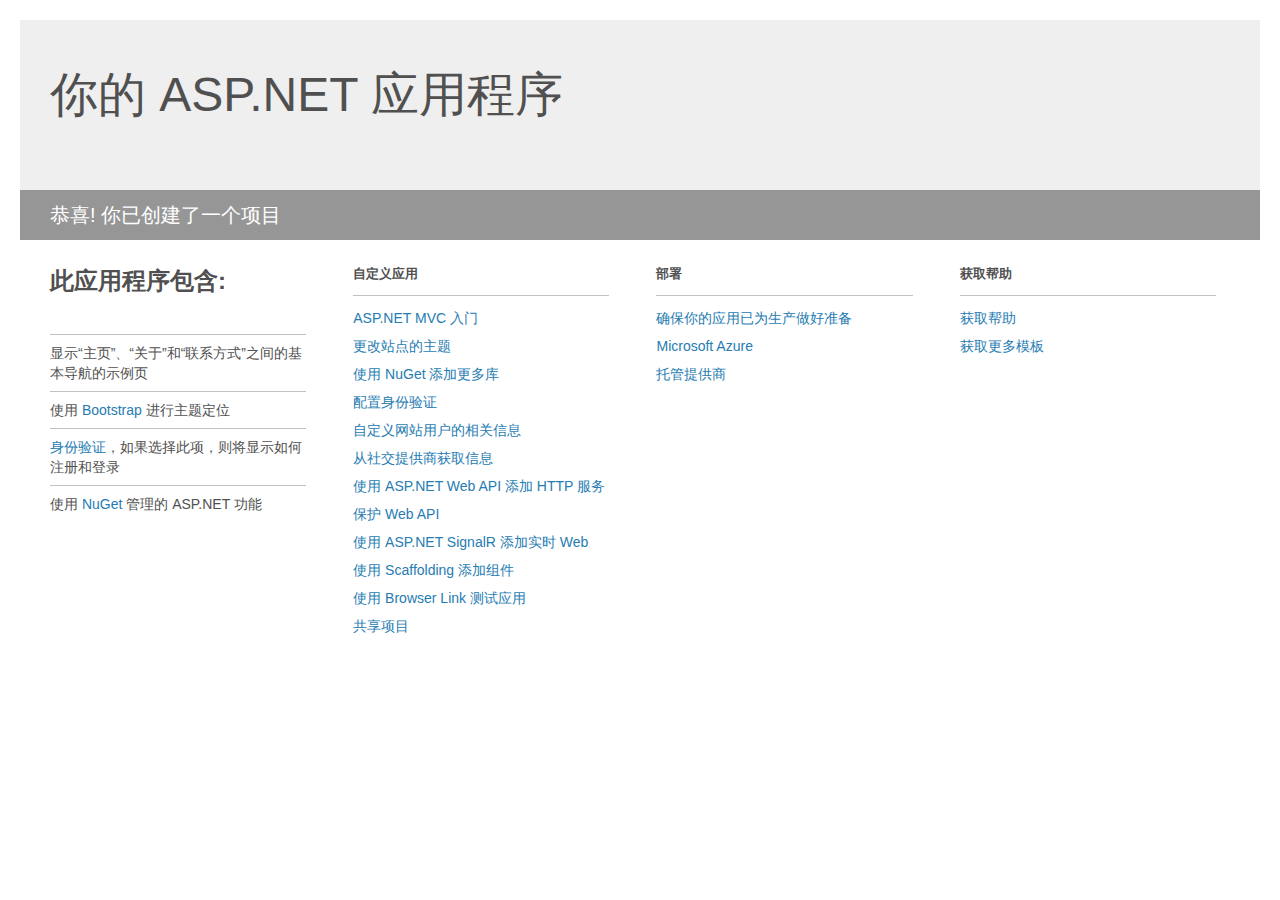
<file: ITGB.UIS.EFExtend/Project_Readme.html>
﻿<!DOCTYPE html>
<html lang="en">
<head>
<meta http-equiv="Content-Type" content="text/html; charset=utf-8"/>
    <meta charset="utf-8" />
    <title>你的 ASP.NET 应用程序</title>
    <style>
        body {
            background: #fff;
            color: #505050;
            font: 14px 'Segoe UI', tahoma, arial, helvetica, sans-serif;
            margin: 20px;
            padding: 0;
        }

        #header {
            background: #efefef;
            padding: 0;
        }

        h1 {
            font-size: 48px;
            font-weight: normal;
            margin: 0;
            padding: 0 30px;
            line-height: 150px;
        }

        p {
            font-size: 20px;
            color: #fff;
            background: #969696;
            padding: 0 30px;
            line-height: 50px;
        }

        #main {
            padding: 5px 30px;
        }

        .section {
            width: 21.7%;
            float: left;
            margin: 0 0 0 4%;
        }

            .section h2 {
                font-size: 13px;
                text-transform: uppercase;
                margin: 0;
                border-bottom: 1px solid silver;
                padding-bottom: 12px;
                margin-bottom: 8px;
            }

            .section.first {
                margin-left: 0;
            }

                .section.first h2 {
                    font-size: 24px;
                    text-transform: none;
                    margin-bottom: 25px;
                    border: none;
                }

                .section.first li {
                    border-top: 1px solid silver;
                    padding: 8px 0;
                }

            .section.last {
                margin-right: 0;
            }

        ul {
            list-style: none;
            padding: 0;
            margin: 0;
            line-height: 20px;
        }

        li {
            padding: 4px 0;
        }

        a {
            color: #267cb2;
            text-decoration: none;
        }

            a:hover {
                text-decoration: underline;
            }
    </style>
</head>
<body>

    <div id="header">
        <h1>你的 ASP.NET 应用程序</h1>
        <p>恭喜! 你已创建了一个项目</p>
    </div>

    <div id="main">
        <div class="section first">
            <h2>此应用程序包含:</h2>
            <ul>
                <li>显示“主页”、“关于”和“联系方式”之间的基本导航的示例页</li>
                <li>使用 <a href="http://go.microsoft.com/fwlink/?LinkID=615519">Bootstrap</a> 进行主题定位</li>
                <li><a href="http://go.microsoft.com/fwlink/?LinkID=615520">身份验证</a>，如果选择此项，则将显示如何注册和登录</li>
                <li>使用 <a href="http://go.microsoft.com/fwlink/?LinkID=320756">NuGet</a> 管理的 ASP.NET 功能</li>
            </ul>
        </div>

        <div class="section">
            <h2>自定义应用</h2>
            <ul>
                <li><a href="http://go.microsoft.com/fwlink/?LinkID=615541">ASP.NET MVC 入门</a></li>
                <li><a href="http://go.microsoft.com/fwlink/?LinkID=615523">更改站点的主题</a></li>
                <li><a href="http://go.microsoft.com/fwlink/?LinkID=615524">使用 NuGet 添加更多库</a></li>
                <li><a href="http://go.microsoft.com/fwlink/?LinkID=615542">配置身份验证</a></li>
                <li><a href="http://go.microsoft.com/fwlink/?LinkID=615526">自定义网站用户的相关信息</a></li>
                <li><a href="http://go.microsoft.com/fwlink/?LinkID=615527">从社交提供商获取信息</a></li>
                <li><a href="http://go.microsoft.com/fwlink/?LinkID=615528">使用 ASP.NET Web API 添加 HTTP 服务</a></li>
                <li><a href="http://go.microsoft.com/fwlink/?LinkID=615529">保护 Web API</a></li>
                <li><a href="http://go.microsoft.com/fwlink/?LinkID=615530">使用 ASP.NET SignalR 添加实时 Web</a></li>
                <li><a href="http://go.microsoft.com/fwlink/?LinkID=615531">使用 Scaffolding 添加组件</a></li>
                <li><a href="http://go.microsoft.com/fwlink/?LinkID=615532">使用 Browser Link 测试应用</a></li>
                <li><a href="http://go.microsoft.com/fwlink/?LinkID=615533">共享项目</a></li>
            </ul>
        </div>

        <div class="section">
            <h2>部署</h2>
            <ul>
                <li><a href="http://go.microsoft.com/fwlink/?LinkID=615534">确保你的应用已为生产做好准备</a></li>
                <li><a href="http://go.microsoft.com/fwlink/?LinkID=615535">Microsoft Azure</a></li>
                <li><a href="http://go.microsoft.com/fwlink/?LinkID=615536">托管提供商</a></li>
            </ul>
        </div>

        <div class="section last">
            <h2>获取帮助</h2>
            <ul>
                <li><a href="http://go.microsoft.com/fwlink/?LinkID=615537">获取帮助</a></li>
                <li><a href="http://go.microsoft.com/fwlink/?LinkID=615538">获取更多模板</a></li>
            </ul>
        </div>
    </div>

</body>
</html>
</file>
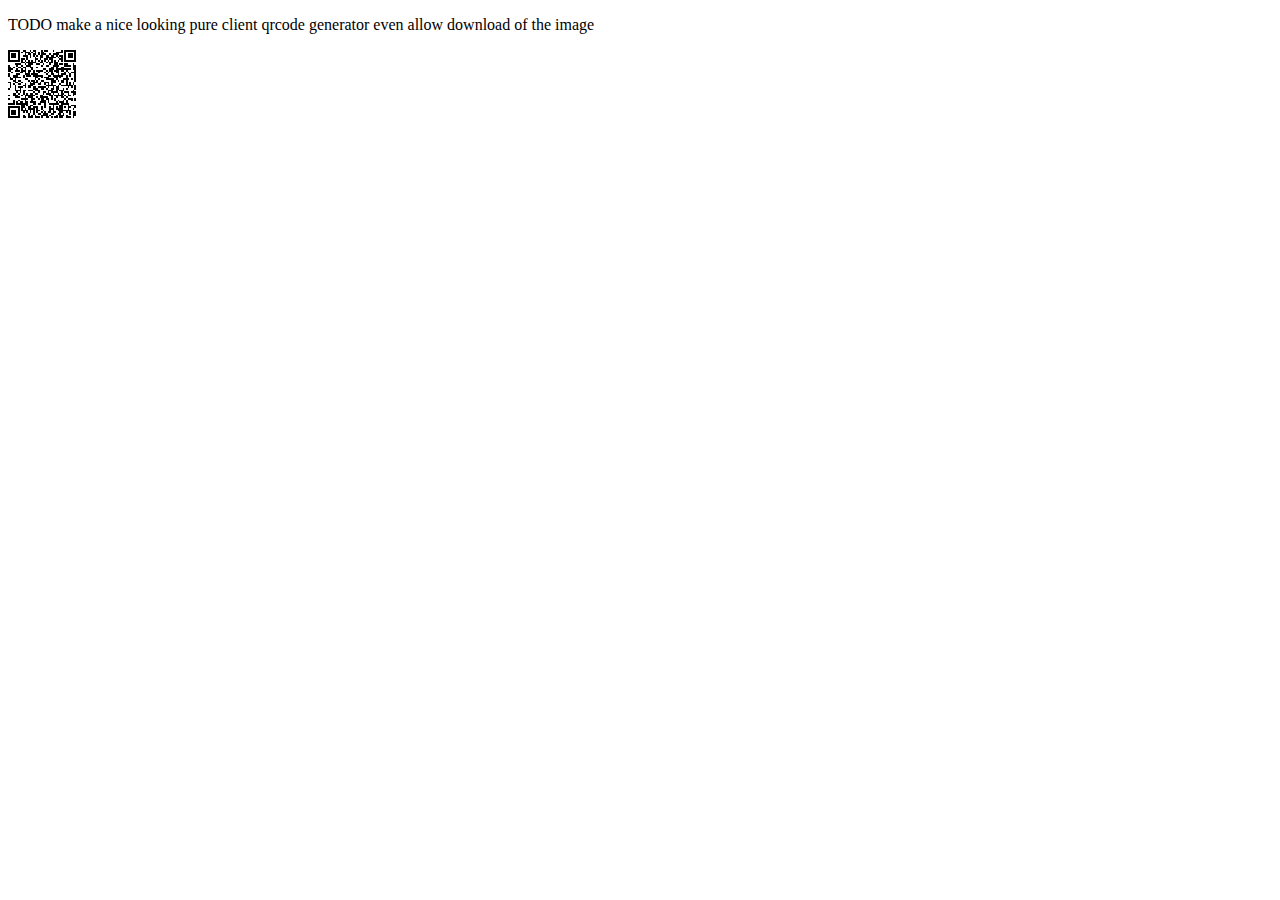
<file: VueDemo/HtmlPage1.html>
﻿<!DOCTYPE html>
<html>
<head>
<meta http-equiv="Content-Type" content="text/html; charset=utf-8"/>
    <title></title>
    <meta charset="utf-8"/>
    <style >
        tr {
            display: inline-block;
            float: left;
        }
        td {
            display: block;
        }
    </style>
</head>
<body>
    <p>
        TODO make a nice looking pure client qrcode generator
        even allow download of the image
    </p>
    <div id="output"></div>
    <script src="Scripts/jquery-1.10.2.js"></script>
    <script src="Content/js/qrcode.js"></script>
    <script src="Content/js/jquery.qrcode.js"></script>
    <script type="text/javascript">
$(function(){
    $('#output').qrcode("https://devserver01:8009/website/index?v=002829#xingc");
})
    </script>
</body>
</html>
</file>
